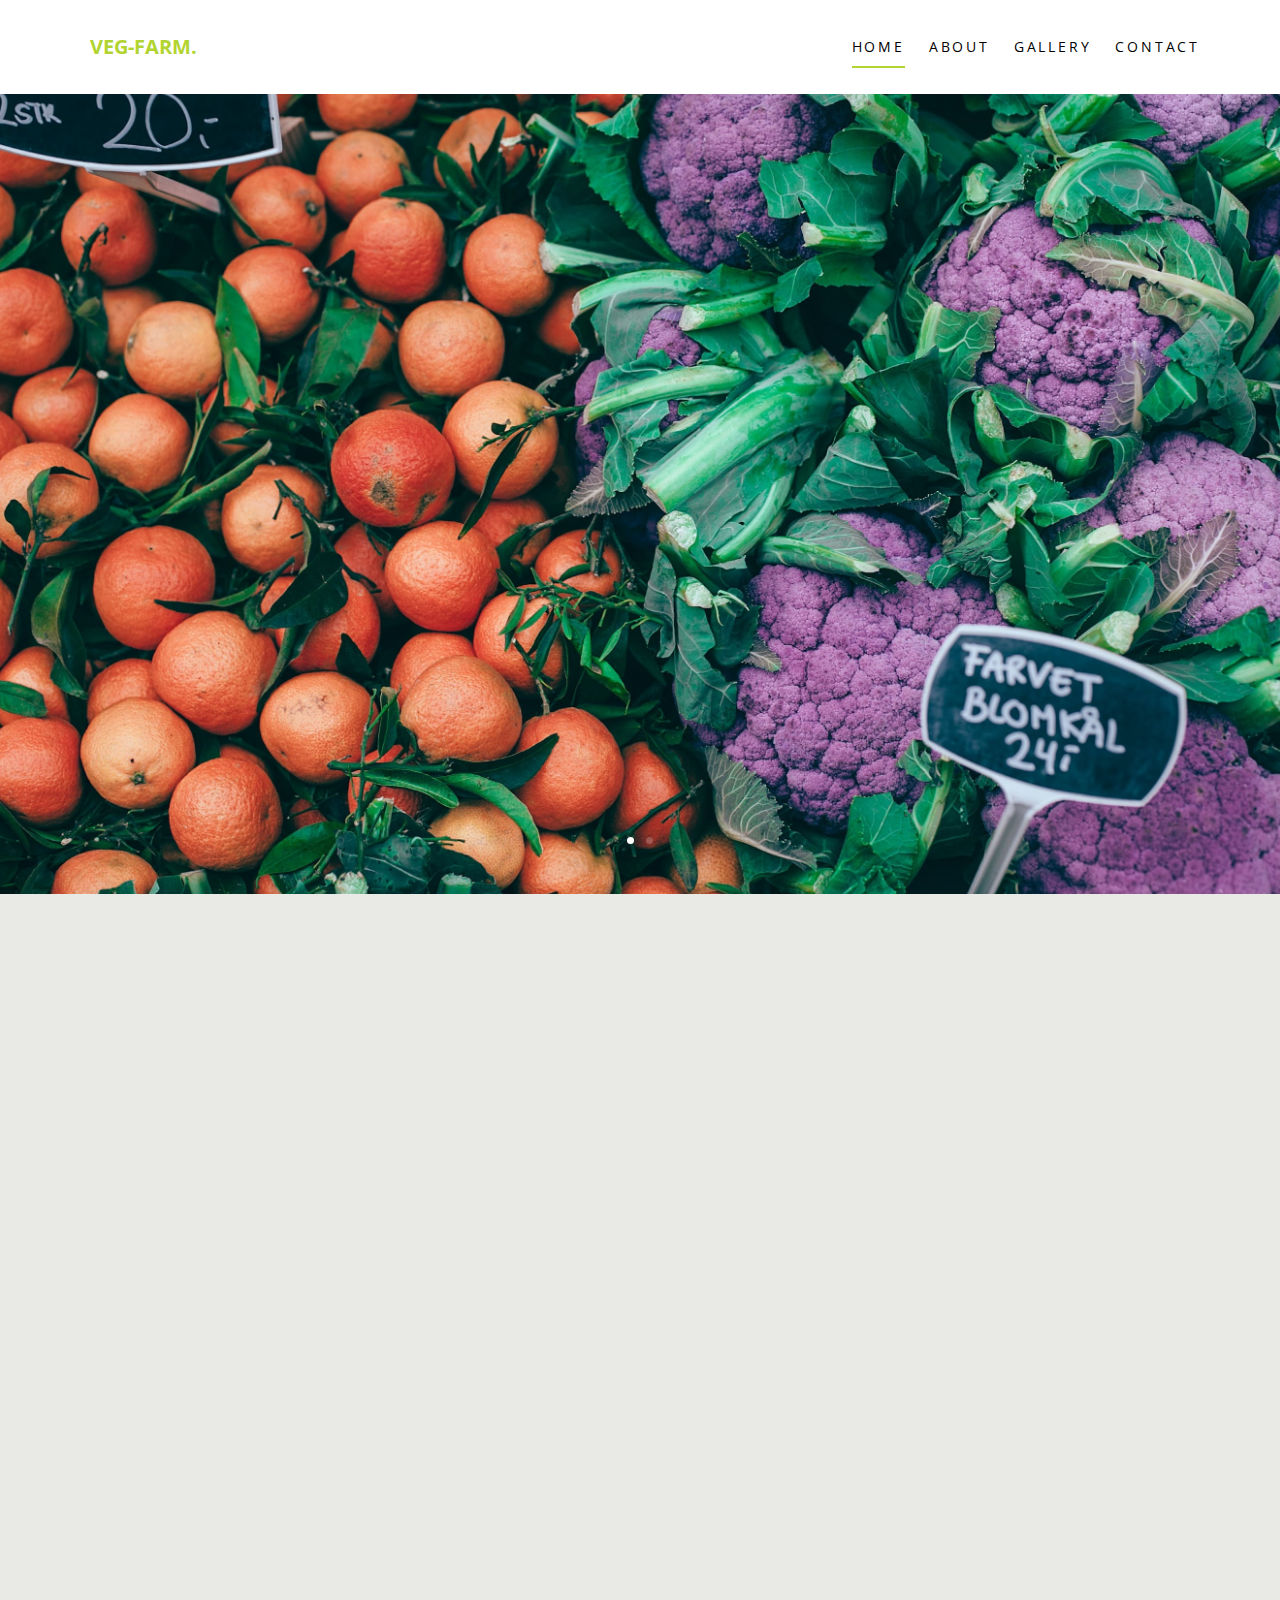
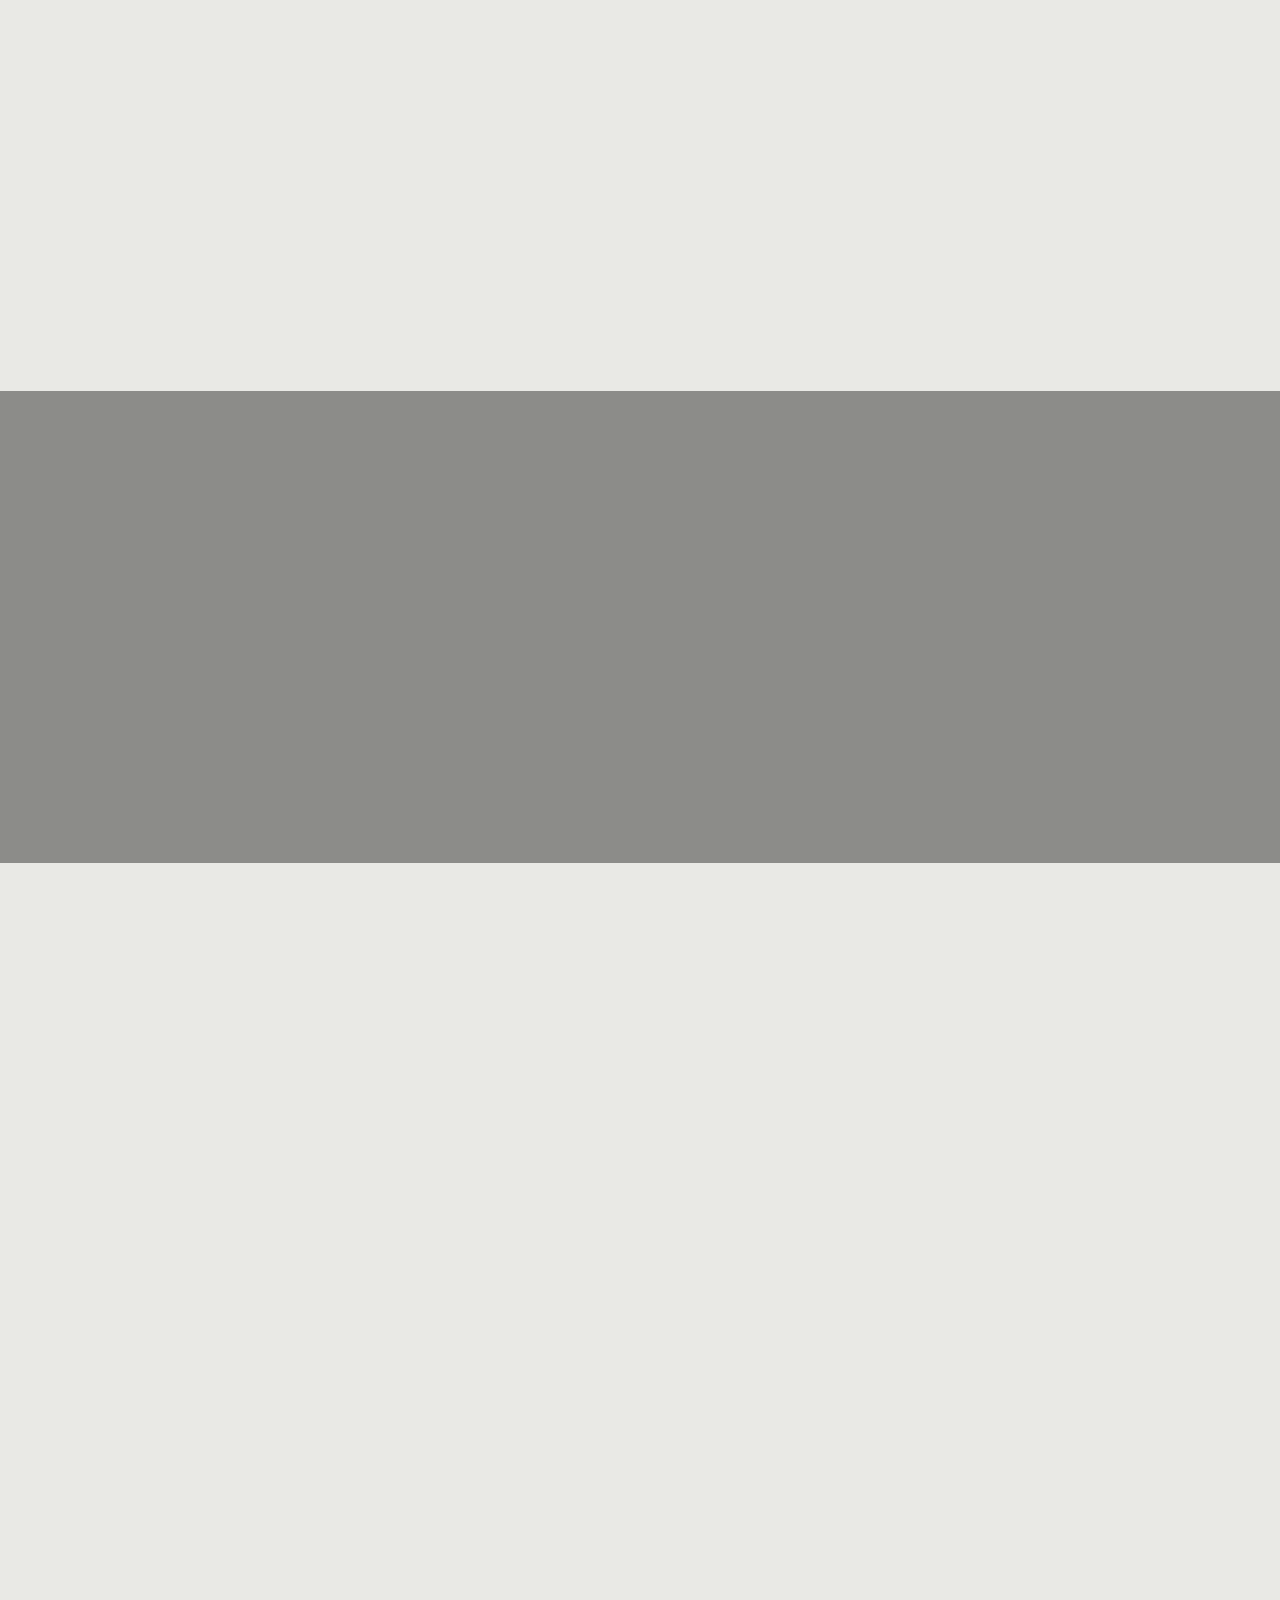
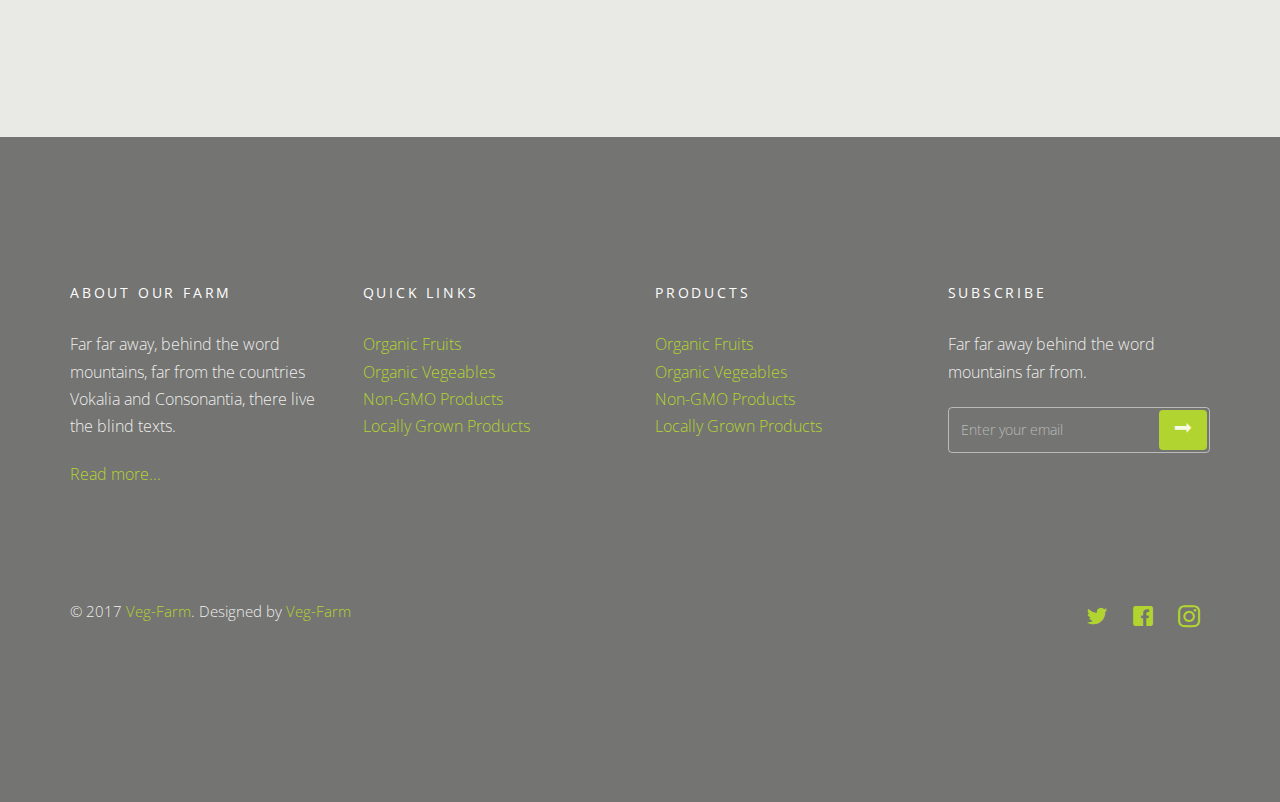
<file: index.html>
<!DOCTYPE html>


<html lang="en">
  <head>
    <meta charset="utf-8">
    <meta name="viewport" content="width=device-width, initial-scale=1">
    <title>Veg-Farm</title>
    <meta name="description" content="Veg-Farm">
    <meta name="keywords" content="Veg-Farm">
    
    <link href="https://fonts.googleapis.com/css?family=Just+Another+Hand|Open+Sans:300,400" rel="stylesheet">
    <link rel="stylesheet" href="css/styles-merged.css">
    <link rel="stylesheet" href="css/style.min.css">
    <link rel="stylesheet" href="css/custom.css">

    
  </head>
  <body>

  
  
  <div class="probootstrap-loader"></div>

  <header role="banner" class="probootstrap-header">
    <div class="container">
        <a href="index.html" class="probootstrap-logo">Veg-Farm<span>.</span></a>
        
        <a href="#" class="probootstrap-burger-menu visible-xs" ><i>Menu</i></a>
        <div class="mobile-menu-overlay"></div>

        <nav role="navigation" class="probootstrap-nav hidden-xs">
          <ul class="probootstrap-main-nav">
            <li class="active"><a href="index.html">Home</a></li>
            <li><a href="about.html">About</a></li>
            <li><a href="gallery.html">Gallery</a></li>
            <li><a href="contact.html">Contact</a></li>
          </ul>
          <div class="extra-text visible-xs"> 
            <a href="#" class="probootstrap-burger-menu"><i>Menu</i></a>
            <h5>Connect</h5>
            <ul class="social-buttons">
              <li><a href="#"><i class="icon-twitter"></i></a></li>
              <li><a href="#"><i class="icon-facebook2"></i></a></li>
              <li><a href="#"><i class="icon-instagram2"></i></a></li>
            </ul>
          </div>
        </nav>
    </div>
  </header>
  
  <section class="probootstrap-slider flexslider">
    <div class="probootstrap-text-intro">
      <div class="container">
        <div class="row">
          <div class="col-md-10 col-md-offset-1">
            <div class="probootstrap-slider-text text-center">
              <h1 class="probootstrap-heading probootstrap-animate mb60" data-animate-effect="fadeIn">100% Organic</h1>
              
              <p class="probootstrap-animate " data-animate-effect="fadeIn"><a href="#" class="btn btn-ghost btn-ghost-white">Get This</a></p>
            </div>
          </div>
        </div>
      </div>
    </div>
    <ul class="slides">
      <li style="background-image: url(img/slider_1.jpg);"></li>
      <li style="background-image: url(img/slider_2.jpg);"></li>
    </ul>
  </section>
  <!-- END: slider  -->
  <section class="probootstrap-section">
    <div class="container">
      <div class="row">
        <div class="col-lg-4 col-md-4 col-sm-6 col-xs-12 probootstrap-animate" data-animate-effect="fadeIn">
          <div class="product-item">
            <figure><img src="img/img_1.jpg" alt="Free Template by ProBootstrap.com" class="img-responsive"></figure>
            <div class="text">
              <h2 class="heading">Organic Dragon Fruit</h2>
              <p>Far far away, behind the word mountains, far from the countries Vokalia and Consonantia, there live the blind texts.</p>
              <p><a href="#" class="btn btn-primary btn-sm">View Details</a></p>
            </div>
          </div>
        </div>
        <div class="col-lg-4 col-md-4 col-sm-6 col-xs-12 probootstrap-animate" data-animate-effect="fadeIn">
          <div class="product-item">
            <figure><img src="img/img_2.jpg" alt="Free Template by ProBootstrap.com" class="img-responsive"></figure>
            <div class="text">
              <h2 class="heading">Organic Sprout Veggie</h2>
              <p>Far far away, behind the word mountains, far from the countries Vokalia and Consonantia, there live the blind texts.</p>
              <p><a href="#" class="btn btn-primary btn-sm">View Details</a></p>
            </div>
          </div>
        </div>
        <div class="clearfix visible-sm-block"></div>
        <div class="col-lg-4 col-md-4 col-sm-6 col-xs-12 probootstrap-animate" data-animate-effect="fadeIn">
          <div class="product-item">
            <figure><img src="img/img_3.jpg" alt="Free Template by ProBootstrap.com" class="img-responsive"></figure>
            <div class="text">
              <h2 class="heading">Organic Watercress</h2>
              <p>Far far away, behind the word mountains, far from the countries Vokalia and Consonantia, there live the blind texts.</p>
              <p><a href="#" class="btn btn-primary btn-sm">View Details</a></p>
            </div>
          </div>
        </div>
        <div class="clearfix visible-lg-block visible-md-block"></div>
        <div class="col-lg-4 col-md-4 col-sm-6 col-xs-12 probootstrap-animate" data-animate-effect="fadeIn">
          <div class="product-item">
            <figure><img src="img/img_4.jpg" alt="Free Template by ProBootstrap.com" class="img-responsive"></figure>
            <div class="text">
              <h2 class="heading">Organic Carrots</h2>
              <p>Far far away, behind the word mountains, far from the countries Vokalia and Consonantia, there live the blind texts.</p>
              <p><a href="#" class="btn btn-primary btn-sm">View Details</a></p>
            </div>
          </div>
        </div>
        <div class="clearfix visible-sm-block"></div>
        <div class="col-lg-4 col-md-4 col-sm-6 col-xs-12 probootstrap-animate" data-animate-effect="fadeIn">
          <div class="product-item">
            <figure><img src="img/img_5.jpg" alt="Free Template by ProBootstrap.com" class="img-responsive"></figure>
            <div class="text">
              <h2 class="heading">Organic Bell Pepper</h2>
              <p>Far far away, behind the word mountains, far from the countries Vokalia and Consonantia, there live the blind texts.</p>
              <p><a href="#" class="btn btn-primary btn-sm">View Details</a></p>
            </div>
          </div>
        </div>
        <div class="col-lg-4 col-md-4 col-sm-6 col-xs-12 probootstrap-animate" data-animate-effect="fadeIn">
          <div class="product-item">
            <figure><img src="img/img_6.jpg" alt="Free Template by ProBootstrap.com" class="img-responsive"></figure>
            <div class="text">
              <h2 class="heading">Organic Cucumber</h2>
              <p>Far far away, behind the word mountains, far from the countries Vokalia and Consonantia, there live the blind texts.</p>
              <p><a href="#" class="btn btn-primary btn-sm">View Details</a></p>
            </div>
          </div>
        </div>
        <div class="clearfix visible-lg-block visible-md-block"></div>
      </div>
    </div>
  </section>  

  <section class="probootstrap-section probootstrap-bg" style="background-image: url(img/slider_2.jpg);">
    <div class="container text-center">
      <h2 class="heading probootstrap-animate" data-animate-effect="fadeIn">Fresh &amp; Non-GMO Products</h2>
      <p class="sub-heading probootstrap-animate" data-animate-effect="fadeIn">Far far away, behind the word mountains, far from the countries Vokalia and Consonantia, there live the blind texts.</p>
    </div>
  </section>

  <section class="probootstrap-section">
    <div class="container">
      <div class="row">
        <div class="col-lg-4 col-md-4 col-sm-6 col-xs-12 probootstrap-animate">
          <div class="service">
            <div class="icon"><i class="icon-leaf"></i></div>
            <h2 class="heading">Fresh Veggies &amp; Fruits</h2>
            <p>Far far away, behind the word mountains, far from the countries Vokalia and Consonantia, there live the blind texts.</p>
            <p>Separated they live in Bookmarksgrove right at the coast of the Semantics, a large language ocean.</p>
          </div>
        </div>
        <div class="col-lg-4 col-md-4 col-sm-6 col-xs-12 probootstrap-animate">
          <div class="service">
            <div class="icon"><i class="icon-hand"></i></div>
            <h2 class="heading">Locally Grown Vegetables</h2>
            <p>Far far away, behind the word mountains, far from the countries Vokalia and Consonantia, there live the blind texts.</p>
            <p>Separated they live in Bookmarksgrove right at the coast of the Semantics, a large language ocean.</p>
          </div>
        </div>
        <div class="clearfix visible-sm-block"></div>
        <div class="col-lg-4 col-md-4 col-sm-6 col-xs-12 probootstrap-animate">
          <div class="service">
            <div class="icon"><i class="icon-tree"></i></div>
            <h2 class="heading">Natural As It's In Nature</h2>
            <p>Far far away, behind the word mountains, far from the countries Vokalia and Consonantia, there live the blind texts.</p>
            <p>Separated they live in Bookmarksgrove right at the coast of the Semantics, a large language ocean.</p>
          </div>
        </div>
        <div class="clearfix visible-lg-block visible-md-block"></div>
        <div class="col-lg-4 col-md-4 col-sm-6 col-xs-12 probootstrap-animate">
          <div class="service">
            <div class="icon"><i class="icon-location"></i></div>
            <h2 class="heading">From Country Side</h2>
            <p>Far far away, behind the word mountains, far from the countries Vokalia and Consonantia, there live the blind texts.</p>
            <p>Separated they live in Bookmarksgrove right at the coast of the Semantics, a large language ocean.</p>
          </div>
        </div>
        <div class="clearfix visible-sm-block"></div>
        <div class="col-lg-4 col-md-4 col-sm-6 col-xs-12 probootstrap-animate">
          <div class="service">
            <div class="icon"><i class="icon-water"></i></div>
            <h2 class="heading">Alkaline Water</h2>
            <p>Far far away, behind the word mountains, far from the countries Vokalia and Consonantia, there live the blind texts.</p>
            <p>Separated they live in Bookmarksgrove right at the coast of the Semantics, a large language ocean.</p>
          </div>
        </div>
        <div class="col-lg-4 col-md-4 col-sm-6 col-xs-12 probootstrap-animate">
          <div class="service">
            <div class="icon"><i class="icon-air"></i></div>
            <h2 class="heading">Fresh Air</h2>
            <p>Far far away, behind the word mountains, far from the countries Vokalia and Consonantia, there live the blind texts.</p>
            <p>Separated they live in Bookmarksgrove right at the coast of the Semantics, a large language ocean.</p>
          </div>
        </div>
        <div class="clearfix visible-lg-block visible-md-block"></div>
      </div>
    </div>
  </section>

  <footer class="probootstrap-footer probootstrap-bg" style="background-image: url(img/slider_3.jpg)">
    <div class="container">
      <div class="row mb60">
        <div class="col-md-3">
          <div class="probootstrap-footer-widget">
            <h4 class="heading">About Our Farm</h4>
            <p>Far far away, behind the word mountains, far from the countries Vokalia and Consonantia, there live the blind texts. </p>
            <p><a href="#">Read more...</a></p>
          </div> 
        </div>
        <div class="col-md-3">
          <div class="probootstrap-footer-widget">
            <h4 class="heading">Quick Links</h4>
            <ul class="stack-link">
              <li><a href="#">Organic Fruits</a></li>
              <li><a href="#">Organic Vegeables</a></li>
              <li><a href="#">Non-GMO Products</a></li>
              <li><a href="#">Locally Grown Products</a></li>
            </ul>
          </div>
        </div>
        <div class="col-md-3">
          <div class="probootstrap-footer-widget">
            <h4 class="heading">Products</h4>
            <ul class="stack-link">
              <li><a href="#">Organic Fruits</a></li>
              <li><a href="#">Organic Vegeables</a></li>
              <li><a href="#">Non-GMO Products</a></li>
              <li><a href="#">Locally Grown Products</a></li>
            </ul>
          </div>
        </div>
        <div class="col-md-3">
          <div class="probootstrap-footer-widget">
            <h4 class="heading">Subscribe</h4>
            <p>Far far away behind the word mountains far from.</p>
            <form action="#">
              <div class="form-field">
                <input type="text" class="form-control" placeholder="Enter your email">
                <button class="btn btn-subscribe"><i class="icon-arrow-long-right"></i></button>
              </div>
            </form>
          </div>
        </div>
      </div>
      <div class="row copyright">
        <div class="col-md-6">
          <div class="probootstrap-footer-widget">
            <p>&copy; 2017 <a href="#">Veg-Farm</a>. Designed by <a href="#">Veg-Farm</a></p>
          </div>
        </div>
        <div class="col-md-6">
          <div class="probootstrap-footer-widget right">
            <ul class="probootstrap-footer-social">
              <li><a href="#"><i class="icon-twitter"></i></a></li>
              <li><a href="#"><i class="icon-facebook"></i></a></li>
              <li><a href="#"><i class="icon-instagram2"></i></a></li>
            </ul>
          </div>
        </div>
      </div>
    </div>
  </footer>

  <div class="gototop js-top">
    <a href="#" class="js-gotop"><i class="icon-chevron-thin-up"></i></a>
  </div>
  

  <script src="js/scripts.min.js"></script>
  <script src="js/main.min.js"></script>
  <script src="js/custom.js"></script>

  </body>
</html>
</file>
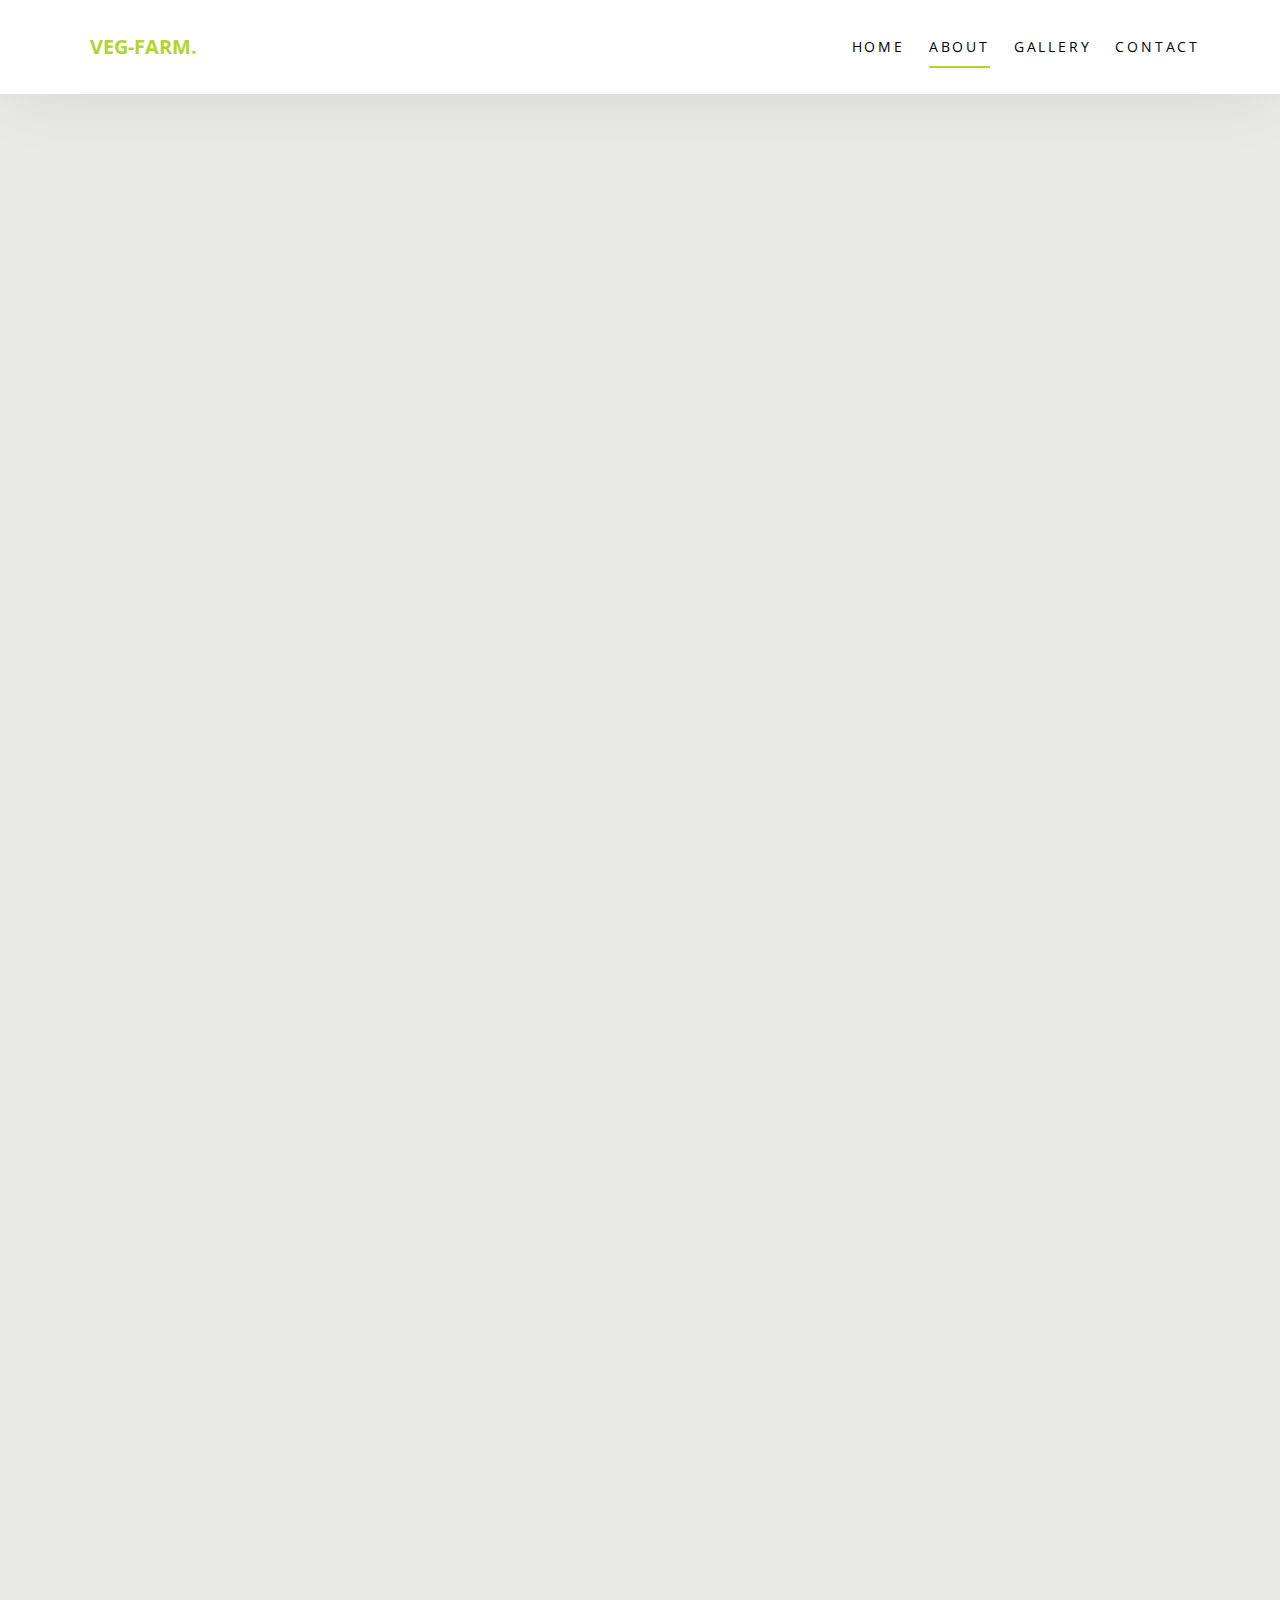
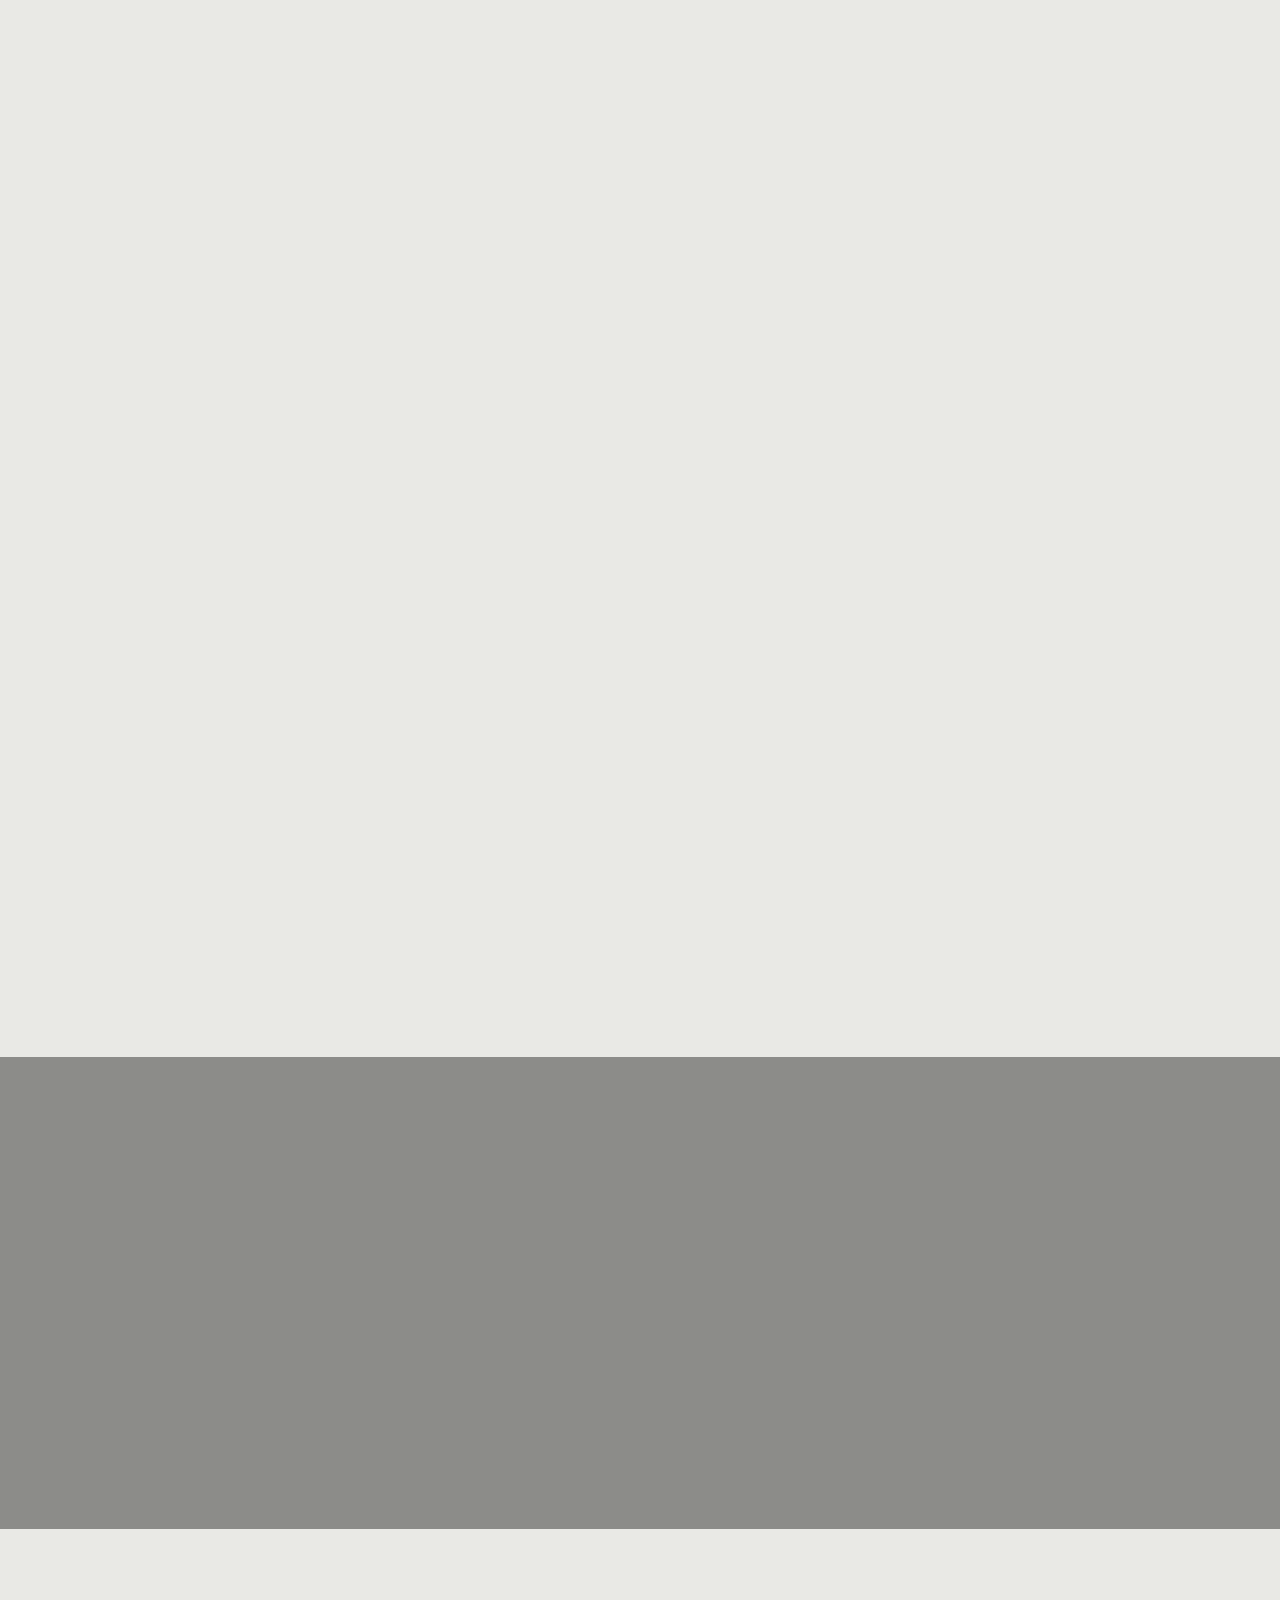
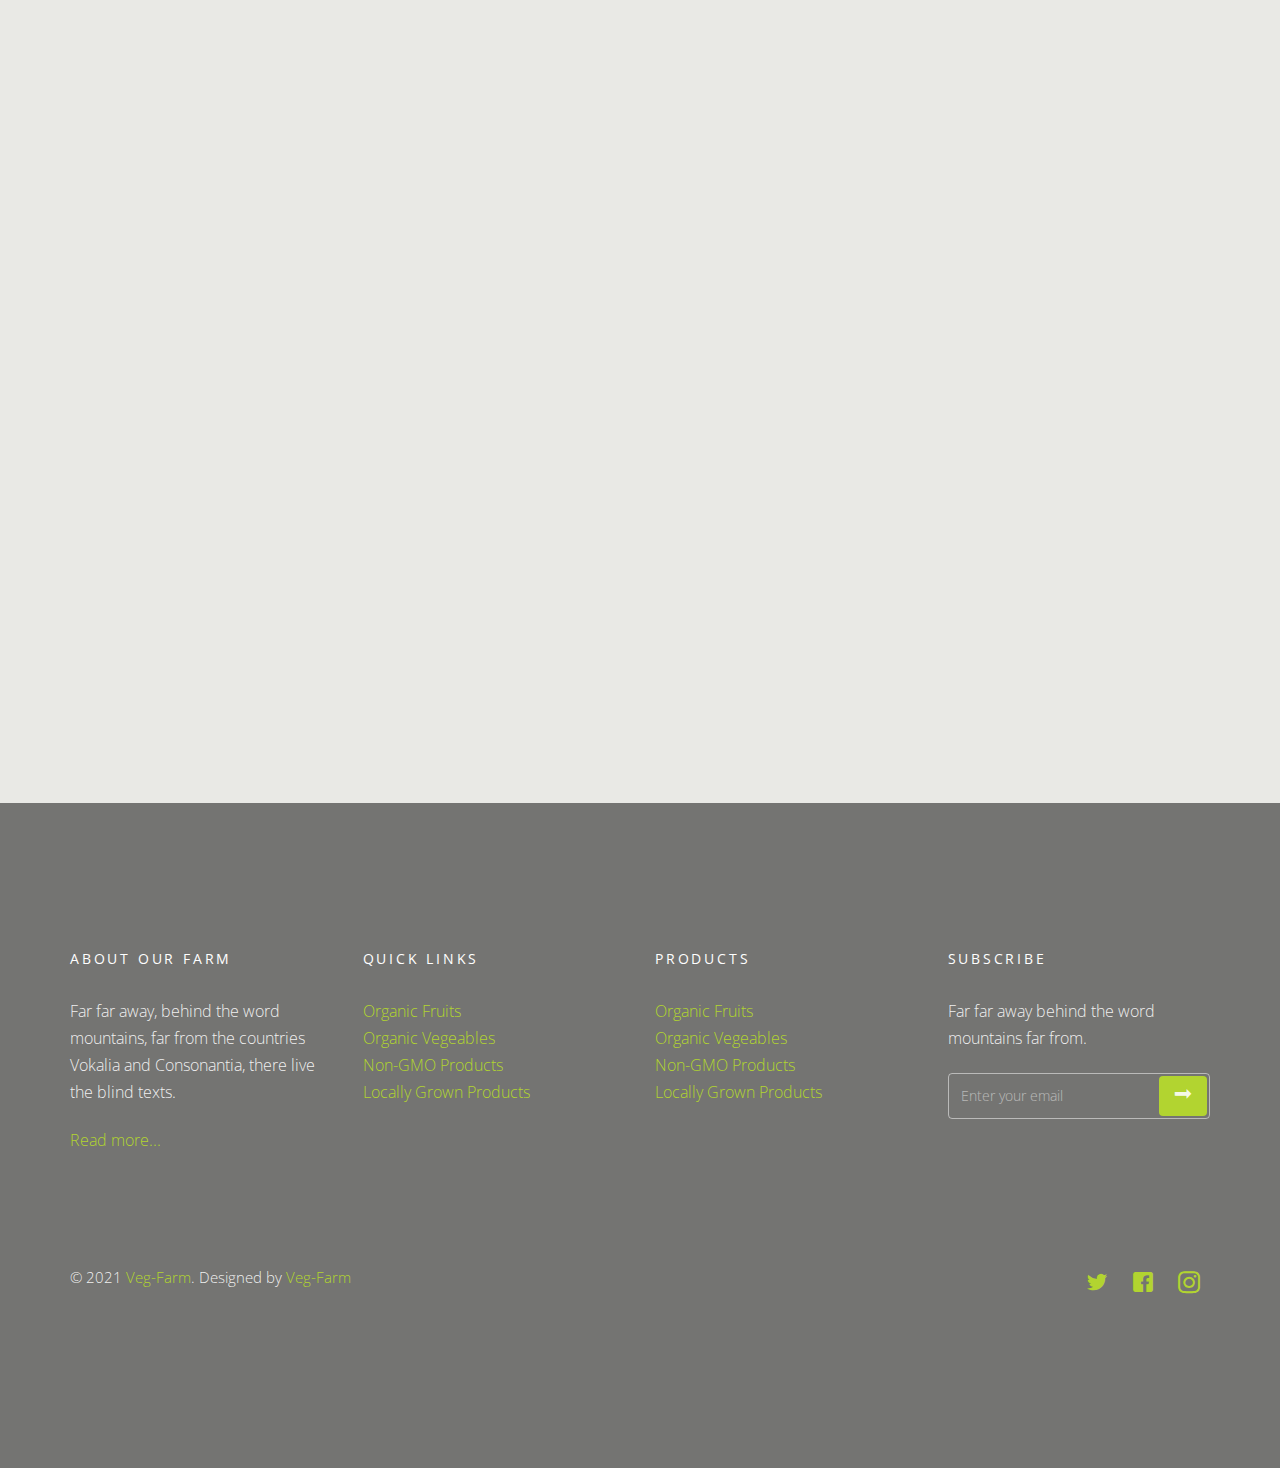
<file: about.html>
<!DOCTYPE html>


<html lang="en">
  <head>
    <meta charset="utf-8">
    <meta name="viewport" content="width=device-width, initial-scale=1">
    <title>About</title>
    <meta name="description" content="Veg-Farm">
    <meta name="keywords" content="Veg-Farm">
    
    <link href="https://fonts.googleapis.com/css?family=Just+Another+Hand|Open+Sans:300,400" rel="stylesheet">
    <link rel="stylesheet" href="css/styles-merged.css">
    <link rel="stylesheet" href="css/style.min.css">
    <link rel="stylesheet" href="css/custom.css">

    
  </head>
  <body>

  
  
  <div class="probootstrap-loader"></div>

  <header role="banner" class="probootstrap-header">
    <div class="container">
        <a href="index.html" class="probootstrap-logo">Veg-Farm<span>.</span></a>
        
        <a href="#" class="probootstrap-burger-menu visible-xs" ><i>Menu</i></a>
        <div class="mobile-menu-overlay"></div>

        <nav role="navigation" class="probootstrap-nav hidden-xs">
          <ul class="probootstrap-main-nav">
            <li><a href="index.html">Home</a></li>
            <li class="active"><a href="about.html">About</a></li>
            <li><a href="gallery.html">Gallery</a></li>
            <li><a href="contact.html">Contact</a></li>
          </ul>
          <div class="extra-text visible-xs"> 
            <a href="#" class="probootstrap-burger-menu"><i>Menu</i></a>
            <h5>Connect</h5>
            <ul class="social-buttons">
              <li><a href="#"><i class="icon-twitter"></i></a></li>
              <li><a href="#"><i class="icon-facebook2"></i></a></li>
              <li><a href="#"><i class="icon-instagram2"></i></a></li>
            </ul>
          </div>
        </nav>
    </div>
  </header>
  <!-- END: header -->
  <!-- <section class="probootstrap-slider flexslider">
    <div style="position: absolute; top: 0; left: 0; width: 100%; z-index: 49;">
      <div class="container">
        <div class="row">
          <div class="col-md-10 col-md-offset-1">
            <div class="probootstrap-slider-text text-center">
              <h1 class="probootstrap-heading probootstrap-animate mb20" data-animate-effect="fadeIn">About Us</h1>
              <div class="probootstrap-animate probootstrap-sub-wrap mb30" data-animate-effect="fadeIn">A new website template by <a href="https://probootstrap.com/">ProBootstrap.com</a> under license <a href="https://probootstrap.com/license/">Creative Commons 3.0</a></div>
              <p class="probootstrap-animate" data-animate-effect="fadeIn"><a href="#" class="btn btn-ghost btn-ghost-white">Get This</a></p>
            </div>
          </div>
        </div>
      </div>
    </div>
    <ul class="slides">
      <li style="background-image: url(img/slider_1.jpg);"></li>
      <li style="background-image: url(img/slider_2.jpg);"></li>
    </ul>
  </section> -->
  <!-- END: slider  -->
  <section class="probootstrap-section">
    <div class="container">
      <div class="probootstrap-section-heading text-center mb50 probootstrap-animate">
        <h4 class="sub-heading">About</h4>
        <h2 class="heading">Our Company History</h2>
      </div>
      <div class="row">
        <div class="col-md-12 probootstrap-animate">
          <figure>
            <img src="img/slider2.jpg" alt="img1" class="img-responsive img-rounded">
          </figure>
        </div>
        <div class="col-md-6 probootstrap-animate">
          <p>Far far away, behind the word mountains, far from the countries Vokalia and Consonantia, there live the blind texts. Separated they live in Bookmarksgrove right at the coast of the Semantics, a large language ocean.
          A small river named Duden flows by their place and supplies it with the necessary regelialia. It is a paradisematic country, in which roasted parts of sentences fly into your mouth.</p>
          <p>Even the all-powerful Pointing has no control about the blind texts it is an almost unorthographic life One day however a small line of blind text by the name of Lorem Ipsum decided to leave for the far World of Grammar.</p>
        </div>
        <div class="col-md-6 probootstrap-animate">
          <p>Far far away, behind the word mountains, far from the countries Vokalia and Consonantia, there live the blind texts. Separated they live in Bookmarksgrove right at the coast of the Semantics, a large language ocean.</p>
          <p>A small river named Duden flows by their place and supplies it with the necessary regelialia. It is a paradisematic country, in which roasted parts of sentences fly into your mouth.</p>
        </div>
      </div>
    </div>
  </section>  

  <section class="probootstrap-section">
    <div class="container">
      <div class="probootstrap-section-heading text-center mb50 probootstrap-animate">
        <h4 class="sub-heading">Team</h4>
        <h2 class="heading">The leadership</h2>
      </div>
      <div class="row">
        <div class="col-lg-3 col-md-3 col-sm-6 col-xs-12 probootstrap-animate">
          <div class="media-item">
            <figure><img src="img/person_1.jpg" alt="Free Template by ProBootstrap.com" class="img-responsive"></figure>
            <div class="text">
              <h2 class="heading">Greg Wolf</h2>
              <p>Far far away, behind the word mountains, far from the countries Vokalia and Consonantia, there live the blind texts.</p>
              <p><a href="#" class="btn btn-primary btn-sm">View Details</a></p>
            </div>
          </div>
        </div>
        <div class="col-lg-3 col-md-3 col-sm-6 col-xs-12 probootstrap-animate">
          <div class="media-item">
            <figure><img src="img/person_2.jpg" alt="Free Template by ProBootstrap.com" class="img-responsive"></figure>
            <div class="text">
              <h2 class="heading">Matt Anderson</h2>
              <p>Far far away, behind the word mountains, far from the countries Vokalia and Consonantia, there live the blind texts.</p>
              <p><a href="#" class="btn btn-primary btn-sm">View Details</a></p>
            </div>
          </div>
        </div>
        <div class="clearfix visible-sm-block"></div>
        <div class="col-lg-3 col-md-3 col-sm-6 col-xs-12 probootstrap-animate">
          <div class="media-item">
            <figure><img src="img/person_3.jpg" alt="Free Template by ProBootstrap.com" class="img-responsive"></figure>
            <div class="text">
              <h2 class="heading">Nick Patterson</h2>
              <p>Far far away, behind the word mountains, far from the countries Vokalia and Consonantia, there live the blind texts.</p>
              <p><a href="#" class="btn btn-primary btn-sm">View Details</a></p>
            </div>
          </div>
        </div>
        <div class="col-lg-3 col-md-3 col-sm-6 col-xs-12 probootstrap-animate">
          <div class="media-item">
            <figure><img src="img/person_4.jpg" alt="Free Template by ProBootstrap.com" class="img-responsive"></figure>
            <div class="text">
              <h2 class="heading">Dave Fleming</h2>
              <p>Far far away, behind the word mountains, far from the countries Vokalia and Consonantia, there live the blind texts.</p>
              <p><a href="#" class="btn btn-primary btn-sm">View Details</a></p>
            </div>
          </div>
        </div>

        <div class="clearfix visible-lg-block visible-md-block visible-sm-block"></div>

        <div class="col-lg-3 col-md-3 col-sm-6 col-xs-12 probootstrap-animate">
          <div class="media-item">
            <figure><img src="img/person_3.jpg" alt="Free Template by ProBootstrap.com" class="img-responsive"></figure>
            <div class="text">
              <h2 class="heading">Nick Patterson</h2>
              <p>Far far away, behind the word mountains, far from the countries Vokalia and Consonantia, there live the blind texts.</p>
              <p><a href="#" class="btn btn-primary btn-sm">View Details</a></p>
            </div>
          </div>
        </div>
        <div class="col-lg-3 col-md-3 col-sm-6 col-xs-12 probootstrap-animate">
          <div class="media-item">
            <figure><img src="img/person_4.jpg" alt="Free Template by ProBootstrap.com" class="img-responsive"></figure>
            <div class="text">
              <h2 class="heading">Dave Fleming</h2>
              <p>Far far away, behind the word mountains, far from the countries Vokalia and Consonantia, there live the blind texts.</p>
              <p><a href="#" class="btn btn-primary btn-sm">View Details</a></p>
            </div>
          </div>
        </div>
        <div class="clearfix visible-sm-block"></div>
        <div class="col-lg-3 col-md-3 col-sm-6 col-xs-12 probootstrap-animate">
          <div class="media-item">
            <figure><img src="img/person_1.jpg" alt="Free Template by ProBootstrap.com" class="img-responsive"></figure>
            <div class="text">
              <h2 class="heading">Greg Wolf</h2>
              <p>Far far away, behind the word mountains, far from the countries Vokalia and Consonantia, there live the blind texts.</p>
              <p><a href="#" class="btn btn-primary btn-sm">View Details</a></p>
            </div>
          </div>
        </div>
        <div class="col-lg-3 col-md-3 col-sm-6 col-xs-12 probootstrap-animate">
          <div class="media-item">
            <figure><img src="img/person_2.jpg" alt="Free Template by ProBootstrap.com" class="img-responsive"></figure>
            <div class="text">
              <h2 class="heading">Matt Anderson</h2>
              <p>Far far away, behind the word mountains, far from the countries Vokalia and Consonantia, there live the blind texts.</p>
              <p><a href="#" class="btn btn-primary btn-sm">View Details</a></p>
            </div>
          </div>
        </div>

        <div class="clearfix visible-lg-block visible-md-block visible-sm-block"></div>


      </div>
    </div>
  </section>

  <section class="probootstrap-section probootstrap-bg" style="background-image: url(img/slider_2.jpg);">
    <div class="container text-center">
      <h2 class="heading probootstrap-animate" data-animate-effect="fadeIn">Fresh &amp; Non-GMO Products</h2>
      <p class="sub-heading probootstrap-animate" data-animate-effect="fadeIn">Far far away, behind the word mountains, far from the countries Vokalia and Consonantia, there live the blind texts.</p>
    </div>
  </section>

  <section class="probootstrap-section">
    <div class="container">
      <div class="row">
        <div class="col-lg-4 col-md-4 col-sm-6 col-xs-12 probootstrap-animate">
          <div class="service">
            <div class="icon"><i class="icon-leaf"></i></div>
            <h2 class="heading">Fresh Vegies &amp; Fruits</h2>
            <p>Far far away, behind the word mountains, far from the countries Vokalia and Consonantia, there live the blind texts.</p>
            <p>Separated they live in Bookmarksgrove right at the coast of the Semantics, a large language ocean.</p>
          </div>
        </div>
        <div class="col-lg-4 col-md-4 col-sm-6 col-xs-12 probootstrap-animate">
          <div class="service">
            <div class="icon"><i class="icon-hand"></i></div>
            <h2 class="heading">Locally Grown Vegetables</h2>
            <p>Far far away, behind the word mountains, far from the countries Vokalia and Consonantia, there live the blind texts.</p>
            <p>Separated they live in Bookmarksgrove right at the coast of the Semantics, a large language ocean.</p>
          </div>
        </div>
        <div class="clearfix visible-sm-block"></div>
        <div class="col-lg-4 col-md-4 col-sm-6 col-xs-12 probootstrap-animate">
          <div class="service">
            <div class="icon"><i class="icon-tree"></i></div>
            <h2 class="heading">Natural As It's In Nature</h2>
            <p>Far far away, behind the word mountains, far from the countries Vokalia and Consonantia, there live the blind texts.</p>
            <p>Separated they live in Bookmarksgrove right at the coast of the Semantics, a large language ocean.</p>
          </div>
        </div>
        <div class="clearfix visible-lg-block visible-md-block"></div>
        <div class="col-lg-4 col-md-4 col-sm-6 col-xs-12 probootstrap-animate">
          <div class="service">
            <div class="icon"><i class="icon-location"></i></div>
            <h2 class="heading">From Country Side</h2>
            <p>Far far away, behind the word mountains, far from the countries Vokalia and Consonantia, there live the blind texts.</p>
            <p>Separated they live in Bookmarksgrove right at the coast of the Semantics, a large language ocean.</p>
          </div>
        </div>
        <div class="clearfix visible-sm-block"></div>
        <div class="col-lg-4 col-md-4 col-sm-6 col-xs-12 probootstrap-animate">
          <div class="service">
            <div class="icon"><i class="icon-water"></i></div>
            <h2 class="heading">Alkaline Water</h2>
            <p>Far far away, behind the word mountains, far from the countries Vokalia and Consonantia, there live the blind texts.</p>
            <p>Separated they live in Bookmarksgrove right at the coast of the Semantics, a large language ocean.</p>
          </div>
        </div>
        <div class="col-lg-4 col-md-4 col-sm-6 col-xs-12 probootstrap-animate">
          <div class="service">
            <div class="icon"><i class="icon-air"></i></div>
            <h2 class="heading">Fresh Air</h2>
            <p>Far far away, behind the word mountains, far from the countries Vokalia and Consonantia, there live the blind texts.</p>
            <p>Separated they live in Bookmarksgrove right at the coast of the Semantics, a large language ocean.</p>
          </div>
        </div>
        <div class="clearfix visible-lg-block visible-md-block"></div>
      </div>
    </div>
  </section>

  <footer class="probootstrap-footer probootstrap-bg" style="background-image: url(img/slider_3.jpg)">
    <div class="container">
      <div class="row mb60">
        <div class="col-md-3">
          <div class="probootstrap-footer-widget">
            <h4 class="heading">About Our Farm</h4>
            <p>Far far away, behind the word mountains, far from the countries Vokalia and Consonantia, there live the blind texts. </p>
            <p><a href="#">Read more...</a></p>
          </div> 
        </div>
        <div class="col-md-3">
          <div class="probootstrap-footer-widget">
            <h4 class="heading">Quick Links</h4>
            <ul class="stack-link">
              <li><a href="#">Organic Fruits</a></li>
              <li><a href="#">Organic Vegeables</a></li>
              <li><a href="#">Non-GMO Products</a></li>
              <li><a href="#">Locally Grown Products</a></li>
            </ul>
          </div>
        </div>
        <div class="col-md-3">
          <div class="probootstrap-footer-widget">
            <h4 class="heading">Products</h4>
            <ul class="stack-link">
              <li><a href="#">Organic Fruits</a></li>
              <li><a href="#">Organic Vegeables</a></li>
              <li><a href="#">Non-GMO Products</a></li>
              <li><a href="#">Locally Grown Products</a></li>
            </ul>
          </div>
        </div>
        <div class="col-md-3">
          <div class="probootstrap-footer-widget">
            <h4 class="heading">Subscribe</h4>
            <p>Far far away behind the word mountains far from.</p>
            <form action="#">
              <div class="form-field">
                <input type="text" class="form-control" placeholder="Enter your email">
                <button class="btn btn-subscribe"><i class="icon-arrow-long-right"></i></button>
              </div>
            </form>
          </div>
        </div>
      </div>
      <div class="row copyright">
        <div class="col-md-6">
          <div class="probootstrap-footer-widget">
            <p>&copy; 2021 <a href="#">Veg-Farm</a>. Designed by <a href="#">Veg-Farm</a></p>
          </div>
        </div>
        <div class="col-md-6">
          <div class="probootstrap-footer-widget right">
            <ul class="probootstrap-footer-social">
              <li><a href="#"><i class="icon-twitter"></i></a></li>
              <li><a href="#"><i class="icon-facebook"></i></a></li>
              <li><a href="#"><i class="icon-instagram2"></i></a></li>
            </ul>
          </div>
        </div>
      </div>
    </div>
  </footer>

  <div class="gototop js-top">
    <a href="#" class="js-gotop"><i class="icon-chevron-thin-up"></i></a>
  </div>
  

  <script src="js/scripts.min.js"></script>
  <script src="js/main.min.js"></script>
  <script src="js/custom.js"></script>

  </body>
</html>
</file>
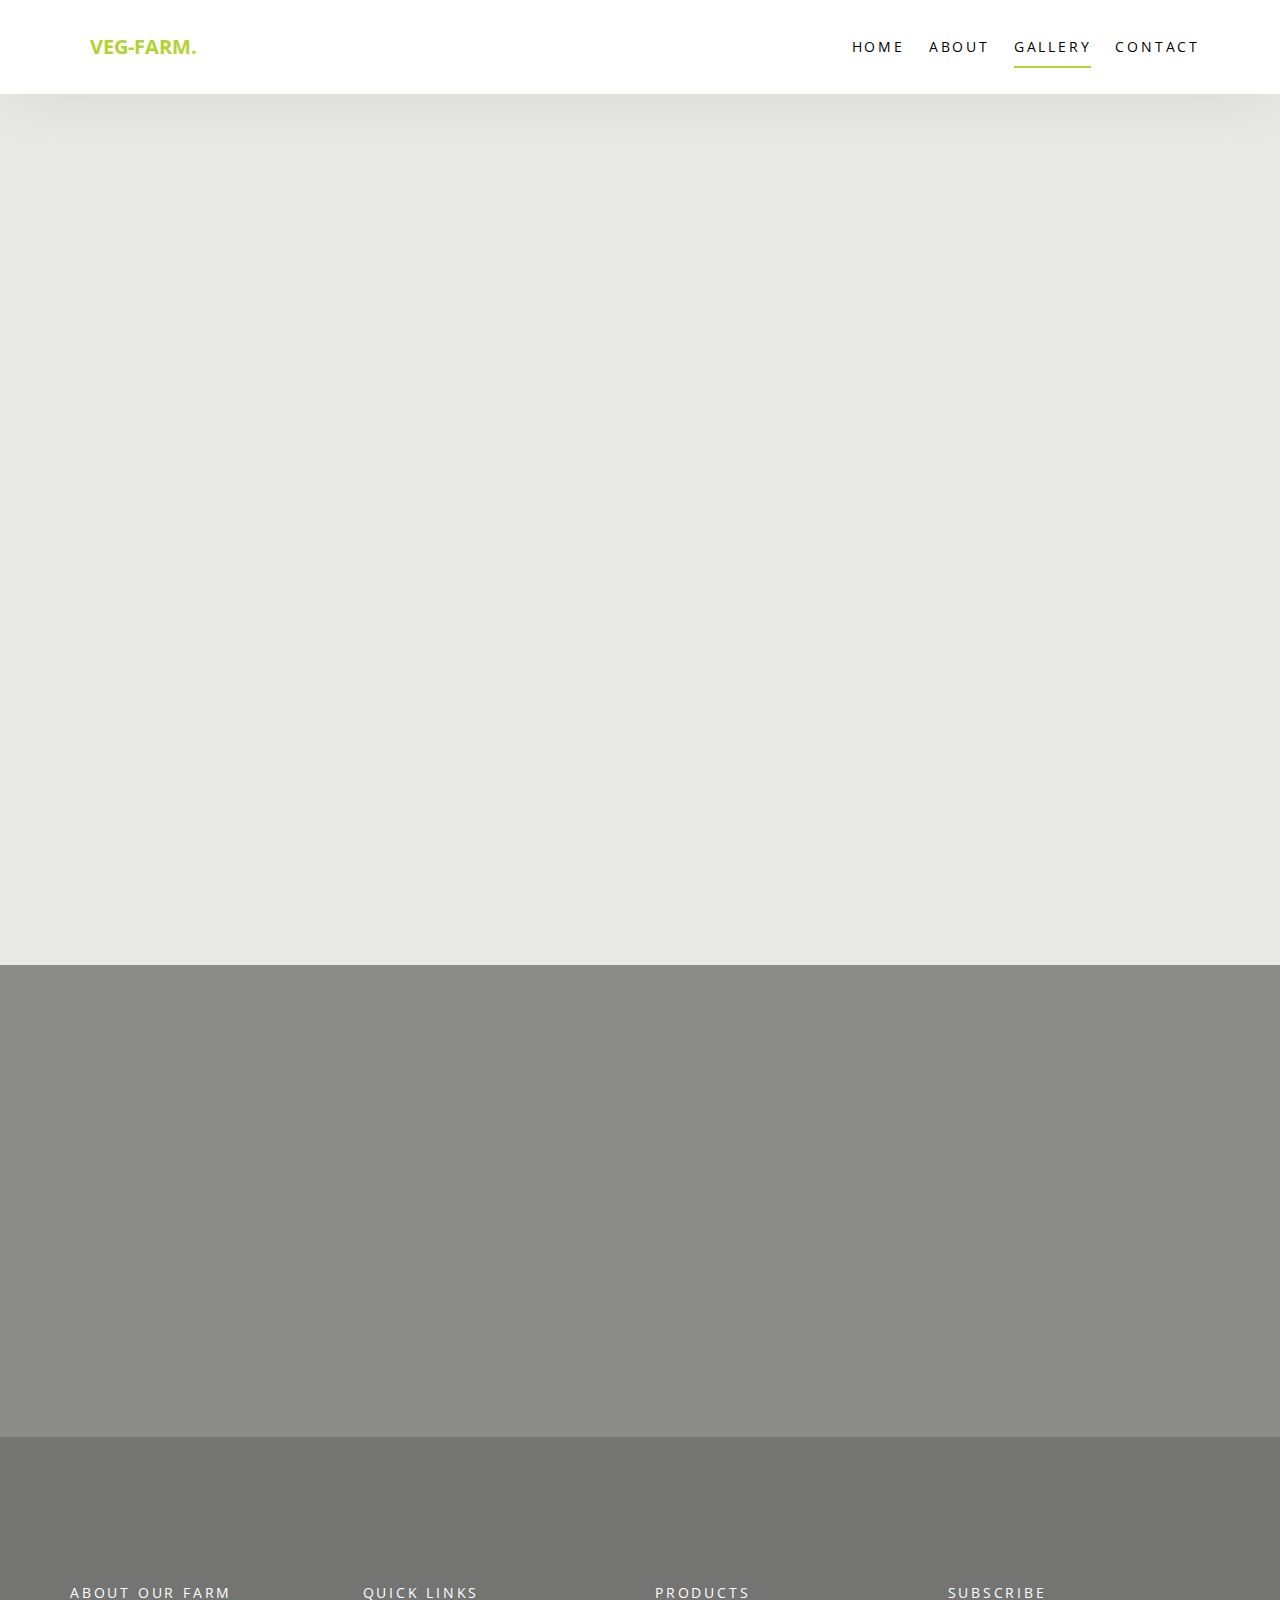
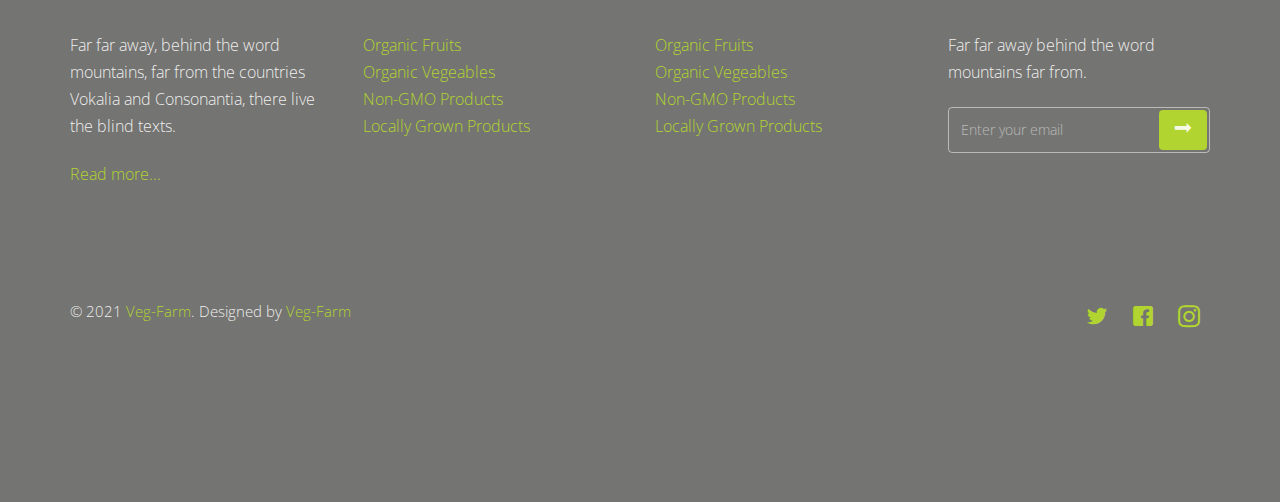
<file: gallery.html>
<!DOCTYPE html>


<html lang="en">
  <head>
    <meta charset="utf-8">
    <meta name="viewport" content="width=device-width, initial-scale=1">
    <title>Gallery</title>
    <meta name="description" content="Veg-Farm">
    <meta name="keywords" content="Veg-Farm">
    
    <link href="https://fonts.googleapis.com/css?family=Just+Another+Hand|Open+Sans:300,400" rel="stylesheet">
    <link rel="stylesheet" href="css/styles-merged.css">
    <link rel="stylesheet" href="css/style.min.css">
    <link rel="stylesheet" href="css/custom.css">

   
  </head>
  <body>

  
  
  <div class="probootstrap-loader"></div>

  <header role="banner" class="probootstrap-header">
    <div class="container">
        <a href="index.html" class="probootstrap-logo">Veg-Farm<span>.</span></a>
        
        <a href="#" class="probootstrap-burger-menu visible-xs" ><i>Menu</i></a>
        <div class="mobile-menu-overlay"></div>

        <nav role="navigation" class="probootstrap-nav hidden-xs">
          <ul class="probootstrap-main-nav">
            <li><a href="index.html">Home</a></li>
            <li><a href="about.html">About</a></li>
            <li class="active"><a href="gallery.html">Gallery</a></li>
            <li><a href="contact.html">Contact</a></li>
          </ul>
          <div class="extra-text visible-xs"> 
            <a href="#" class="probootstrap-burger-menu"><i>Menu</i></a>
            <h5>Connect</h5>
            <ul class="social-buttons">
              <li><a href="#"><i class="icon-twitter"></i></a></li>
              <li><a href="#"><i class="icon-facebook2"></i></a></li>
              <li><a href="#"><i class="icon-instagram2"></i></a></li>
            </ul>
          </div>
        </nav>
    </div>
  </header>
  <!-- END: header -->
  <!-- <section class="probootstrap-slider flexslider">
    <div style="position: absolute; top: 0; left: 0; width: 100%; z-index: 49;">
      <div class="container">
        <div class="row">
          <div class="col-md-10 col-md-offset-1">
            <div class="probootstrap-slider-text text-center">
              <h1 class="probootstrap-heading probootstrap-animate mb20" data-animate-effect="fadeIn">Gallery</h1>
              <div class="probootstrap-animate probootstrap-sub-wrap mb30" data-animate-effect="fadeIn">A new website template by <a href="https://probootstrap.com/">ProBootstrap.com</a> under license <a href="https://probootstrap.com/license/">Creative Commons 3.0</a></div>
              <p class="probootstrap-animate" data-animate-effect="fadeIn"><a href="#" class="btn btn-ghost btn-ghost-white">Get This</a></p>
            </div>
          </div>
        </div>
      </div>
    </div>
    <ul class="slides">
      <li style="background-image: url(img/slider_1.jpg);"></li>
      <li style="background-image: url(img/slider_2.jpg);"></li>
    </ul>
  </section> -->
  <!-- END: slider  -->
  <section class="probootstrap-section">
    <div class="container">
      <div class="probootstrap-section-heading text-center mb50 probootstrap-animate">
        <h4 class="sub-heading">Photos From Our Farm</h4>
        <h2 class="heading">See &amp; Explore</h2>
      </div>
      <div class="row">
        <div class="col-lg-3 col-md-4 col-sm-6 col-xs-12 probootstrap-animate" data-animate-effect="fadeIn">
          <a href="img/img1.jpg" class="image-popup"><img src="img/img1.jpg" class="img-responsive img-rounded" alt="img_1"></a>
        </div>
        <div class="col-lg-3 col-md-4 col-sm-6 col-xs-12 probootstrap-animate" data-animate-effect="fadeIn">
          <a href="img/img2.jpg" class="image-popup"><img src="img/img2.jpg" class="img-responsive img-rounded" alt="img2"></a>
        </div>
        <div class="clearfix visible-sm-block"></div>
        <div class="col-lg-3 col-md-4 col-sm-6 col-xs-12 probootstrap-animate" data-animate-effect="fadeIn">
          <a href="img/img3.jpg" class="image-popup"><img src="img/img3.jpg" class="img-responsive img-rounded" alt="img3"></a>
        </div>
        <div class="clearfix visible-md-block"></div>
        <div class="col-lg-3 col-md-4 col-sm-6 col-xs-12 probootstrap-animate" data-animate-effect="fadeIn">
          <a href="img/img4.jpg" class="image-popup"><img src="img/img4.jpg" class="img-responsive img-rounded" alt="img4"></a>
        </div>

        <div class="clearfix visible-lg-block visible-sm-block"></div>

        <div class="col-lg-3 col-md-4 col-sm-6 col-xs-12 probootstrap-animate" data-animate-effect="fadeIn">
          <a href="img/slider_4.jpg" class="image-popup"><img src="img/slider_4.jpg" class="img-responsive img-rounded" alt="Free Bootstrap Template by ProBootstrap.com"></a>
        </div>
        <div class="col-lg-3 col-md-4 col-sm-6 col-xs-12 probootstrap-animate" data-animate-effect="fadeIn">
          <a href="img/slider_3.jpg" class="image-popup"><img src="img/slider_3.jpg" class="img-responsive img-rounded" alt="Free Bootstrap Template by ProBootstrap.com"></a>
        </div>
        <div class="clearfix visible-md-block visible-sm-block"></div>
        <div class="col-lg-3 col-md-4 col-sm-6 col-xs-12 probootstrap-animate" data-animate-effect="fadeIn">
          <a href="img/slider_2.jpg" class="image-popup"><img src="img/slider_2.jpg" class="img-responsive img-rounded" alt="Free Bootstrap Template by ProBootstrap.com"></a>
        </div>
        <div class="col-lg-3 col-md-4 col-sm-6 col-xs-12 probootstrap-animate" data-animate-effect="fadeIn">
          <a href="img/slider_1.jpg" class="image-popup"><img src="img/slider_1.jpg" class="img-responsive img-rounded" alt="Free Bootstrap Template by ProBootstrap.com"></a>
        </div>
        <div class="clearfix visible-lg-block visible-sm-block"></div>

        <div class="col-lg-3 col-md-4 col-sm-6 col-xs-12 probootstrap-animate" data-animate-effect="fadeIn">
          <a href="img/slider_1.jpg" class="image-popup"><img src="img/slider_1.jpg" class="img-responsive img-rounded" alt="Free Bootstrap Template by ProBootstrap.com"></a>
        </div>
        <div class="clearfix visible-md-block"></div>
        <div class="col-lg-3 col-md-4 col-sm-6 col-xs-12 probootstrap-animate" data-animate-effect="fadeIn">
          <a href="img/slider_2.jpg" class="image-popup"><img src="img/slider_2.jpg" class="img-responsive img-rounded" alt="Free Bootstrap Template by ProBootstrap.com"></a>
        </div>
        <div class="clearfix visible-sm-block"></div>
        <div class="col-lg-3 col-md-4 col-sm-6 col-xs-12 probootstrap-animate" data-animate-effect="fadeIn">
          <a href="img/slider_3.jpg" class="image-popup"><img src="img/slider_3.jpg" class="img-responsive img-rounded" alt="Free Bootstrap Template by ProBootstrap.com"></a>
        </div>
        <div class="col-lg-3 col-md-4 col-sm-6 col-xs-12 probootstrap-animate" data-animate-effect="fadeIn">
          <a href="img/slider_4.jpg" class="image-popup"><img src="img/slider_4.jpg" class="img-responsive img-rounded" alt="Free Bootstrap Template by ProBootstrap.com"></a>
        </div>

        <div class="clearfix visible-lg-block visible-sm-block"></div>

      </div>
    </div>
  </section>  


  <section class="probootstrap-section probootstrap-bg" style="background-image: url(img/slider_2.jpg);">
    <div class="container text-center">
      <h2 class="heading probootstrap-animate" data-animate-effect="fadeIn">Fresh &amp; Non-GMO Products</h2>
      <p class="sub-heading probootstrap-animate" data-animate-effect="fadeIn">Far far away, behind the word mountains, far from the countries Vokalia and Consonantia, there live the blind texts.</p>
    </div>
  </section>

  

  <footer class="probootstrap-footer probootstrap-bg" style="background-image: url(img/slider_3.jpg)">
    <div class="container">
      <div class="row mb60">
        <div class="col-md-3">
          <div class="probootstrap-footer-widget">
            <h4 class="heading">About Our Farm</h4>
            <p>Far far away, behind the word mountains, far from the countries Vokalia and Consonantia, there live the blind texts. </p>
            <p><a href="#">Read more...</a></p>
          </div> 
        </div>
        <div class="col-md-3">
          <div class="probootstrap-footer-widget">
            <h4 class="heading">Quick Links</h4>
            <ul class="stack-link">
              <li><a href="#">Organic Fruits</a></li>
              <li><a href="#">Organic Vegeables</a></li>
              <li><a href="#">Non-GMO Products</a></li>
              <li><a href="#">Locally Grown Products</a></li>
            </ul>
          </div>
        </div>
        <div class="col-md-3">
          <div class="probootstrap-footer-widget">
            <h4 class="heading">Products</h4>
            <ul class="stack-link">
              <li><a href="#">Organic Fruits</a></li>
              <li><a href="#">Organic Vegeables</a></li>
              <li><a href="#">Non-GMO Products</a></li>
              <li><a href="#">Locally Grown Products</a></li>
            </ul>
          </div>
        </div>
        <div class="col-md-3">
          <div class="probootstrap-footer-widget">
            <h4 class="heading">Subscribe</h4>
            <p>Far far away behind the word mountains far from.</p>
            <form action="#">
              <div class="form-field">
                <input type="text" class="form-control" placeholder="Enter your email">
                <button class="btn btn-subscribe"><i class="icon-arrow-long-right"></i></button>
              </div>
            </form>
          </div>
        </div>
      </div>
      <div class="row copyright">
        <div class="col-md-6">
          <div class="probootstrap-footer-widget">
            <p>&copy; 2021 <a href="#">Veg-Farm</a>. Designed by <a href="#">Veg-Farm</a></p>
          </div>
        </div>
        <div class="col-md-6">
          <div class="probootstrap-footer-widget right">
            <ul class="probootstrap-footer-social">
              <li><a href="#"><i class="icon-twitter"></i></a></li>
              <li><a href="#"><i class="icon-facebook"></i></a></li>
              <li><a href="#"><i class="icon-instagram2"></i></a></li>
            </ul>
          </div>
        </div>
      </div>
    </div>
  </footer>

  <div class="gototop js-top">
    <a href="#" class="js-gotop"><i class="icon-chevron-thin-up"></i></a>
  </div>
  

  <script src="js/scripts.min.js"></script>
  <script src="js/main.min.js"></script>
  <script src="js/custom.js"></script>

  </body>
</html>
</file>
<file: css/custom.css>
/* Your custom css code goes here */
</file>
<file: css/style.min.css>
/*!==============================
 * Theme Name: Green
 * Theme URL: https://probootstrap.com/green-free-html5-website-template-using-bootstrap-framework
 * Author: ProBootstrap.com
 * Author URL: https://probootstrap.com
 * License: Released for free under the Creative Commons Attribution 3.0 license (probootstrap.com/license)
 */.media-item,.probootstrap-header,.product-item{-webkit-box-shadow:0 6px 68px -6px rgba(0,0,0,.09)}.probootstrap-logo,body,h1,h2,h3,h4{font-family:"Open Sans",sans-serif}@font-face{font-family:icomoon;src:url(../fonts/icomoon/icomoon.eot?1z9v6x);src:url(../fonts/icomoon/icomoon.eot?1z9v6x#iefix) format("embedded-opentype"),url(../fonts/icomoon/icomoon.ttf?1z9v6x) format("truetype"),url(../fonts/icomoon/icomoon.woff?1z9v6x) format("woff"),url(../fonts/icomoon/icomoon.svg?1z9v6x#icomoon) format("svg");font-weight:400;font-style:normal}html{overflow-x:hidden;font-size:1em}body{background:#E9E9E5;font-size:16px;font-weight:300;line-height:1.7;color:#7e8890}::selection{background:#000;color:#fff}::-moz-selection{background:#000;color:#fff}h1,h2,h3,h4{margin:1.414em 0 .5em;font-weight:400;line-height:1.2;color:#000}h1{margin-top:0;font-size:3.998em}@media screen and (max-width:768px){h1{font-size:2.998em}}h2{font-size:2.827em}@media screen and (max-width:768px){h2{font-size:2.1em}}h3{font-size:1.999em}h4{font-size:1.414em}.font_small,small{font-size:.707em}figure,ol,p,ul{margin-bottom:1.3em}a{-webkit-transition:.3s all;transition:.3s all;color:#B2D430}a:active,a:focus,a:hover{color:#000;text-decoration:none}a.hover-reverse{color:#000}a.hover-reverse:active,a.hover-reverse:focus,a.hover-reverse:hover{color:#B2D430;text-decoration:none}.probootstrap-header{padding-top:30px;padding-bottom:30px;width:100%;background:#fff;z-index:12;box-shadow:0 6px 68px -6px rgba(0,0,0,.09)}.probootstrap-logo{float:left;color:#B2D430;padding-left:20px;font-size:20px;display:block;text-transform:uppercase;font-weight:700}.probootstrap-logo:active,.probootstrap-logo:focus,.probootstrap-logo:hover{color:#B2D430}@media screen and (max-width:768px){.probootstrap-logo{padding-left:0}}.probootstrap-nav{margin-left:60px;float:right}.probootstrap-mobile-menu-active .probootstrap-nav{text-align:left;position:fixed;display:block!important;overflow-y:auto;top:0;right:0;bottom:0;z-index:1100;height:100vh;width:300px;background:#000;padding:40px;-webkit-transition:.3s all ease-out;transition:.3s all ease-out;-webkit-transform:translateX(300px);transform:translateX(300px)}.probootstrap-mobile-menu-active .probootstrap-nav .extra-text{display:block;float:left;clear:both;margin-top:30px;color:#fff}.probootstrap-mobile-menu-active .probootstrap-nav .extra-text .social-buttons{padding:0;margin:0 0 20px}.probootstrap-mobile-menu-active .probootstrap-nav .extra-text .social-buttons li{display:inline-block;zoom:1;padding:0;margin:0}.probootstrap-mobile-menu-active .probootstrap-nav .extra-text .social-buttons li a{color:#fff;padding:10px}.probootstrap-mobile-menu-active .probootstrap-nav .extra-text .social-buttons li:first-child a{padding-left:0}.probootstrap-mobile-menu-active .probootstrap-nav .extra-text h5{text-transform:uppercase;letter-spacing:.1em;color:rgba(255,255,255,.5)}.probootstrap-mobile-menu-active.show .probootstrap-nav{-webkit-transform:translateX(0);transform:translateX(0)}.probootstrap-main-nav{margin:0;padding:0}.probootstrap-mobile-menu-active .probootstrap-main-nav{float:left;margin-top:40px;width:100%}.probootstrap-main-nav li{margin:0;padding:0 10px;list-style:none;display:inline;font-size:18px}.probootstrap-mobile-menu-active .probootstrap-main-nav li{margin-bottom:10px;padding-left:0;padding-right:0;display:block}.probootstrap-main-nav li a{font-weight:400;text-transform:uppercase;padding:10px 0;color:#000;font-size:14px;letter-spacing:.2em;border-bottom:2px solid transparent}.probootstrap-main-nav li a:hover{color:#B2D430}.probootstrap-mobile-menu-active.show .probootstrap-main-nav li a{color:#fff}.probootstrap-mobile-menu-active .probootstrap-main-nav li a{margin-bottom:10px;padding:5px 0;display:block;border-bottom:none!important}.probootstrap-mobile-menu-active .probootstrap-main-nav li a:hover{color:#B2D430}.probootstrap-main-nav li.probootstrap-cta{margin-left:20px}.probootstrap-main-nav li.probootstrap-cta a{border:2px solid #fff;padding-right:20px;padding-left:20px;border-radius:4px}.probootstrap-main-nav li.probootstrap-cta a:hover{background:#fff;color:#B2D430}.probootstrap-mobile-menu-active .probootstrap-main-nav li.probootstrap-cta{margin-left:0;margin-top:20px}.probootstrap-mobile-menu-active .probootstrap-main-nav li.probootstrap-cta a{padding-top:2px;padding-bottom:2px}.probootstrap-main-nav li.active a,.probootstrap-main-nav li.active a:hover{border-bottom:2px solid #B2D430}.probootstrap-mobile-menu-active .probootstrap-main-nav li.active a{border-bottom:none!important;color:#B2D430}.probootstrap-header-social{position:absolute;top:34px;right:60px}.probootstrap-header-social li{display:inline;list-style:none;margin-left:5px}.probootstrap-header-social li a{color:#fff}.mobile-menu-overlay{z-index:1099;position:fixed;top:0;bottom:0;left:0;right:0;width:100vw;height:100vh;background:rgba(0,0,0,.3);opacity:0;visibility:hidden;-webkit-transition:.3s all ease-out;transition:.3s all ease-out}.probootstrap-mobile-menu-active.show .mobile-menu-overlay{opacity:1;visibility:visible}.probootstrap-text-intro{position:absolute;top:0;left:0;width:100%;z-index:49}.probootstrap-burger-menu{display:inline-block;width:18px;height:18px;cursor:pointer;text-decoration:none}.probootstrap-burger-menu i{position:relative;display:inline-block;width:18px;height:2px;color:#000;font:700 14px/.4 Helvetica,arial;text-transform:uppercase;text-indent:-55px;background:#000;-webkit-transition:all .2s ease-out;transition:all .2s ease-out}.probootstrap-burger-menu i::after,.probootstrap-burger-menu i::before{content:'';width:18px;height:2px;background:#000;position:absolute;left:0;-webkit-transition:all .2s ease-out;transition:all .2s ease-out}.probootstrap-burger-menu i::before{top:-7px}.probootstrap-burger-menu i::after{bottom:-7px}.probootstrap-burger-menu:hover i::before{top:-10px}.probootstrap-burger-menu:hover i::after{bottom:-10px}.probootstrap-burger-menu.active i{background:0 0}.probootstrap-burger-menu.active i::before{top:0;-webkit-transform:rotateZ(45deg);transform:rotateZ(45deg)}.probootstrap-burger-menu.active i::after{bottom:0;-webkit-transform:rotateZ(-45deg);transform:rotateZ(-45deg)}.probootstrap-mobile-menu-active.show .probootstrap-burger-menu i{color:#fff;background:#000}.probootstrap-mobile-menu-active.show .probootstrap-burger-menu i::after,.probootstrap-mobile-menu-active.show .probootstrap-burger-menu i::before{background:#fff}.probootstrap-burger-menu{position:absolute;top:30px;right:20px}.btn{border:none;border-radius:100px;font-size:18px;padding:5px 40px}.btn.btn-sm{font-size:16px;padding:5px 20px}.btn:active{-webkit-transition:.2s all;transition:.2s all;-webkit-transform:scale(.95);transform:scale(.95);-webkit-box-shadow:none;box-shadow:none}.btn.btn-lg{line-height:1.5;padding-top:20px;padding-bottom:20px}.btn.btn-primary{border:2px solid #B2D430;background:#B2D430;color:#fff}.btn.btn-primary:active,.btn.btn-primary:focus,.btn.btn-primary:hover{background:#bad845;color:#fff;border:2px solid #bad845}.btn.btn-primary:active,.btn.btn-primary:focus{outline:0;border:2px solid #bad845}.btn.btn-ghost{background:0 0;border:2px solid #B2D430;color:#B2D430}.btn.btn-ghost:hover{background:#B2D430;color:#fff;border:2px solid #B2D430}.btn.btn-ghost:active,.btn.btn-ghost:focus{outline:0;background:0 0;color:#B2D430;border:2px solid #B2D430}.btn.btn-ghost.btn-ghost-white{background:0 0;border:2px solid #fff;color:#fff}.btn.btn-ghost.btn-ghost-white:hover{background:#fff;color:#B2D430}.btn.btn-ghost.btn-ghost-white:active,.btn.btn-ghost.btn-ghost-white:focus{outline:0;background:#fff;color:#B2D430;border:2px solid #fff}.btn.btn-black,.btn.btn-black:active,.btn.btn-black:focus,.btn.btn-black:hover{background:#000;border:1px solid #000;color:#fff}.btn.btn-black:active,.btn.btn-black:focus{outline:0}.probootstrap-section{padding:4em 0;position:relative;z-index:2}.probootstrap-section.probootstrap-section-sm{padding:3em 0}.probootstrap-section.probootstrap-border-top{border-top:1px solid rgba(0,0,0,.1)}.probootstrap-section.probootstrap-border-bottom{border-bottom:1px solid rgba(0,0,0,.1)}.probootstrap-section>.container.probootstrap-border-top{padding-top:50px;border-top:1px solid rgba(0,0,0,.1)}.probootstrap-section.probootstrap-section-colored,.probootstrap-section.probootstrap-section-dark{background:#ddf0f3;background:-webkit-gradient(linear,left top,right top,from(#ddf0f3),to(#b2d430));background:linear-gradient(to right,#ddf0f3 0,#b2d430 100%);filter:progid:DXImageTransform.Microsoft.gradient( startColorstr=$firstcolor, endColorstr=$secondcolor, GradientType=1 )}.probootstrap-section.probootstrap-section-colored .section-heading h2,.probootstrap-section.probootstrap-section-dark .section-heading h2{color:#fff}.probootstrap-section.probootstrap-section-colored .section-heading p,.probootstrap-section.probootstrap-section-dark .section-heading p{color:rgba(255,255,255,.6)}.probootstrap-section.probootstrap-section-colored .heading-with-icon,.probootstrap-section.probootstrap-section-colored .heading-with-icon i,.probootstrap-section.probootstrap-section-dark .heading-with-icon,.probootstrap-section.probootstrap-section-dark .heading-with-icon i{color:#B2D430}.probootstrap-section.probootstrap-section-colored p,.probootstrap-section.probootstrap-section-dark .section-heading h2,.probootstrap-section.probootstrap-section-dark p{color:#fff}.probootstrap-section.probootstrap-section-dark{background:#161C2E;color:#fff}.probootstrap-section.probootstrap-section-dark .section-heading p,.probootstrap-section.probootstrap-section-dark p{color:rgba(255,255,255,.6)}.probootstrap-section.probootstrap-bg-white{background:#fff}@media screen and (max-width:768px){.probootstrap-section{padding:3em 0}}.probootstrap-section.probootstrap-bg{background-size:cover;background-repeat:no-repeat;background-attachment:fixed;padding:8em 0}.probootstrap-section.probootstrap-bg:before{position:absolute;content:"";background:rgba(0,0,0,.4);top:0;left:0;right:0;bottom:0;z-index:-1}.probootstrap-section.probootstrap-bg .heading{margin-top:0;margin-bottom:0;color:#fff;font-family:"Just Another Hand",cursive;text-transform:uppercase;font-size:80px;line-height:80px}.probootstrap-section.probootstrap-bg .sub-heading{font-size:20px;line-height:1.5;color:rgba(255,255,255,.7)}.probootstrap-section.probootstrap-bg .container{position:relative;z-index:2}.probootstrap-relative{position:relative}.probootstrap-owl-navigation{margin:0;padding:0}.probootstrap-owl-navigation.absolute{position:absolute;top:2px}@media screen and (max-width:768px){.probootstrap-owl-navigation.absolute{position:relative;margin-bottom:40px}}.probootstrap-owl-navigation.absolute.right{right:10px}.flexslider .slides>li.overlay:before,.probootstrap-footer.probootstrap-bg:before,.probootstrap-hover-overlay:before{content:"";right:0;bottom:0}.probootstrap-owl-navigation.absolute.left{left:0}.probootstrap-owl-navigation li{display:inline-block;list-style:none;margin:0;padding:0}.probootstrap-owl-navigation li a{font-size:30px;padding:0;color:#ccc}.probootstrap-owl-navigation li a:hover{color:#333}.probootstrap-footer-widget{float:left;width:100%;margin-bottom:30px}.probootstrap-footer-widget .heading{text-transform:uppercase;font-size:14px;letter-spacing:.2em;margin-bottom:30px}.probootstrap-footer-widget.right{text-align:right}.probootstrap-footer{padding:5em 0}@media screen and (max-width:768px){.probootstrap-footer-widget.right{text-align:left}.probootstrap-footer{padding:3em 0}}.probootstrap-footer.probootstrap-bg{background-size:cover;background-repeat:no-repeat;background-attachment:fixed;padding:8em 0;position:relative;color:rgba(255,255,255,.9)}.probootstrap-footer.probootstrap-bg a:hover,.probootstrap-footer.probootstrap-bg h2,.probootstrap-footer.probootstrap-bg h3,.probootstrap-footer.probootstrap-bg h4{color:#fff}.probootstrap-footer.probootstrap-bg:before{position:absolute;background:rgba(0,0,0,.5);top:0;left:0;z-index:1}.probootstrap-footer>.container{position:relative;z-index:2}.probootstrap-footer form .form-control{border:1px solid rgba(255,255,255,.5);background:0 0;-webkit-box-shadow:none;box-shadow:none;height:46px;color:#fff;-webkit-transition:.3s all ease-in;transition:.3s all ease-in}.probootstrap-footer form .form-control:active,.probootstrap-footer form .form-control:focus{outline:0;border:1px solid #B2D430}.probootstrap-footer form .form-control::-webkit-input-placeholder{color:rgba(255,255,255,.5)}.probootstrap-footer form .form-control::-moz-placeholder{color:rgba(255,255,255,.5)}.probootstrap-footer form .form-control:-ms-input-placeholder{color:rgba(255,255,255,.5)}.probootstrap-footer form .form-control:-moz-placeholder{color:rgba(255,255,255,.5)}.probootstrap-footer form .form-field{position:relative}.probootstrap-footer form .btn.btn-subscribe{height:40px;border-radius:4px;border:none;position:absolute;top:3px;right:3px;padding-left:15px;padding-right:15px;background:#B2D430}#map,.probootstrap-cart a{position:relative}.probootstrap-footer form .btn.btn-subscribe:active,.probootstrap-footer form .btn.btn-subscribe:focus,.probootstrap-footer form .btn.btn-subscribe:hover{color:#fff}.probootstrap-footer .copyright p{font-size:15px}.probootstrap-link-wrap{padding-left:40px}@media screen and (max-width:970px){.probootstrap-link-wrap{padding-left:0}}.stack-link{padding:0;margin:0;display:block}.stack-link li{list-style:none;padding:0;margin:0}.section-heading h2{font-size:2.074em;font-weight:700;text-transform:uppercase;font-family:"Open Sans",sans-serif}.lead{line-height:1.65}.image-popup{margin-bottom:30px;float:left;width:100%}#map{width:100%;height:500px}@media screen and (max-width:768px){#map{height:200px}}.probootstrap-cart a .number{letter-spacing:0;position:absolute;top:0;left:10px;display:inline-block;width:25px;font-size:12px;height:25px;margin-top:-5px;line-height:25px;text-align:center;border-radius:50%;background:#B2D430;color:#fff}.media-item,.product-item{box-shadow:0 6px 68px -6px rgba(0,0,0,.09);background:#fff;margin-bottom:30px;border-radius:7px;overflow:hidden}.media-item .text p:last-child,.media-item figure,.product-item .text p:last-child,.product-item figure{margin-bottom:0}.media-item .text,.product-item .text{padding:20px}.media-item .text .heading,.product-item .text .heading{font-size:20px;margin-top:0;line-height:1.4}.probootstrap-hover-overlay{position:relative;display:block;overflow:hidden;-webkit-transition:.7s all ease-out;transition:.7s all ease-out;margin-bottom:30px}.probootstrap-hover-overlay img{position:relative;z-index:1;-webkit-transition:.3s all ease-out;transition:.3s all ease-out}.probootstrap-hover-overlay:before{-webkit-transition:.3s all ease-out;transition:.3s all ease-out;top:0;left:0;position:absolute;background:rgba(0,0,0,.5);opacity:0;visibility:hidden;z-index:2}.probootstrap-hover-overlay .probootstrap-text-overlay{position:absolute;z-index:20;left:20px;top:20px;-webkit-transition:.4s all ease-out;transition:.4s all ease-out;opacity:0;visibility:hidden}.probootstrap-hover-overlay .probootstrap-text-overlay h3{color:#fff;margin-bottom:0;margin-top:0}.probootstrap-hover-overlay .probootstrap-text-overlay p{color:rgba(255,255,255,.8);font-size:12px;letter-spacing:.1em;text-transform:uppercase}.probootstrap-hover-overlay .probootstrap-text-overlay p:last-child{margin-bottom:0}.probootstrap-hover-overlay:hover:before{opacity:1;visibility:visible}.probootstrap-hover-overlay:hover .probootstrap-text-overlay{top:20px;opacity:1;visibility:visible}.probootstrap-hover-overlay:hover img{-webkit-transform:scale(1.1);transform:scale(1.1)}.probootstrap-block-image{margin-bottom:40px;float:left;width:100%}.probootstrap-block-image figure{width:200px;margin:0 auto}.probootstrap-block-image figure img{max-width:100%;border-radius:50%}.probootstrap-block-image h4{font-size:20px;text-transform:uppercase}.probootstrap-footer-social{padding:0;margin:0}.probootstrap-footer-social li{display:inline;padding:0;margin:0;list-style:none}.probootstrap-footer-social li a{padding:10px;font-size:22px}.probootstrap-footer-social li:first-child>a{padding-left:0}.service{margin-bottom:30px;float:left;width:100%;padding:30px;border-radius:7px;background:#fff;-webkit-box-shadow:0 6px 68px -6px rgba(0,0,0,.09);box-shadow:0 6px 68px -6px rgba(0,0,0,.09)}.service .icon{display:block;margin-bottom:10px}.service .icon i{font-size:40px;color:#B2D430}.service p:last-child{margin-bottom:0}.service .heading{font-size:20px;margin-bottom:20px;margin-top:0}.service.left-icon{padding:0;border:none;margin-bottom:20px!important}.service.left-icon .icon,.service.left-icon .text{display:table-cell;vertical-align:top}.service.left-icon .icon{width:70px;position:relative;top:20px}.service.left-icon .icon i{font-size:40px}.service.left-icon .text{display:table-cell}.service.left-icon h3{font-size:22px;margin-bottom:0}.service.left-icon p{font-size:14px}.service.left-icon p:last-child{margin-bottom:0}.service.hover_service{-webkit-transition:.3s all;transition:.3s all}.service.hover_service:focus,.service.hover_service:hover{-webkit-box-shadow:0 2px 20px 0 rgba(0,0,0,.1);box-shadow:0 2px 20px 0 rgba(0,0,0,.1);border:1px solid transparent}.probootstrap-form{margin-bottom:50px}.probootstrap-form.probootstrap-form-box{background:#fff;padding:60px;-webkit-box-shadow:18px 17px 104px -24px rgba(0,0,0,.1);box-shadow:18px 17px 104px -24px rgba(0,0,0,.1)}@media screen and (max-width:768px){.probootstrap-form.probootstrap-form-box{padding:20px}}.probootstrap-form .form-note-link{font-weight:400}.probootstrap-form .form-note-link a{color:#bfbfbf}.probootstrap-form .form-note-link a:active,.probootstrap-form .form-note-link a:focus,.probootstrap-form .form-note-link a:hover{color:#404040}.probootstrap-form label{font-weight:400;font-size:14px;text-transform:uppercase}.probootstrap-form .form-control{height:46px;-webkit-box-shadow:none;box-shadow:none;font-size:16px;-webkit-appearance:none;-moz-appearance:none;appearance:none;border:2px solid #ccc;background:0 0;color:#fff;-webkit-transition:.3s all ease-out;transition:.3s all ease-out}.probootstrap-form .form-control:active,.probootstrap-form .form-control:focus{-webkit-box-shadow:none;box-shadow:none;border-color:#B2D430}.probootstrap-form textarea.form-control{height:inherit;resize:vertical}.probootstrap-animate{opacity:0;visibility:hidden}.probootstrap-contact-info,.with-icon{padding:0;margin:0 0 30px;color:rgba(0,0,0,.4)}.probootstrap-contact-info li,.with-icon li{padding:0;margin:20px 0 15px;list-style:none;line-height:24px;display:table}.probootstrap-contact-info li>i,.probootstrap-contact-info li>span,.with-icon li>i,.with-icon li>span{vertical-align:top;display:table-cell}.probootstrap-contact-info li>i,.with-icon li>i{font-size:20px;position:relative;top:4px;width:30px}.with-icon li i{top:4px;font-size:15px}.with-icon.colored i{color:#B2D430}.probootstrap-section-heading .sub-heading{font-size:14px;text-transform:uppercase;letter-spacing:.2em;margin-top:0}.probootstrap-section-heading .heading{margin-top:0}.flexslider,.flexslider .slides>li,.slider-height{height:800px;overflow:hidden}.lead{font-size:20px}.flexslider{position:relative;z-index:2;background:0 0;border:none;margin:0;border-radius:0;color:rgba(255,255,255,.7)}.flexslider .btn{padding:15px 60px}.flexslider .probootstrap-heading{color:#fff;font-weight:300;font-size:170px;line-height:60px;font-family:"Just Another Hand",cursive;text-transform:uppercase}@media screen and (max-width:768px){.flexslider .probootstrap-heading{font-size:90px;line-height:70px}}.flexslider .probootstrap-heading a{color:rgba(255,255,255,.8);border-bottom:2px solid rgba(255,255,255,.2)}.flexslider .probootstrap-heading a:hover{border-bottom:2px solid #fff}.flexslider .probootstrap-sub-wrap{max-width:600px;text-align:left;font-size:20px;line-height:1.5}.flexslider .probootstrap-sub-wrap a{color:rgba(255,255,255,.8);border-bottom:2px solid rgba(255,255,255,.2)}.flexslider .probootstrap-sub-wrap a:hover{border-bottom:2px solid #fff}.flexslider .text-center .probootstrap-sub-wrap{margin:0 auto;text-align:center}.flexslider .probootstrap-slider-text{margin-top:300px}@media screen and (max-width:480px){.flexslider,.flexslider .slides>li,.slider-height{height:inherit;height:500px}.flexslider .probootstrap-slider-text{margin-top:100px}}.flexslider.probootstrap-inner{height:500px}.flexslider.probootstrap-inner .probootstrap-slider-text{margin-top:150px}.flexslider .slides>li{background-size:cover;background-position:center center;background-repeat:none;background-attachment:fixed}.flexslider .slides>li.overlay:before{background:rgba(0,0,0,.3);position:absolute;top:0;left:0}.flexslider .flex-control-paging{position:absolute;bottom:30px;z-index:20}@media screen and (max-width:480px){.flexslider.probootstrap-inner .probootstrap-slider-text{margin-top:100px}.flexslider .flex-direction-nav{display:none}}.flexslider .flex-direction-nav a{text-decoration:none;display:block;width:30px;height:30px;position:absolute;top:50%;-webkit-transform:translateY(-50%);transform:translateY(-50%);z-index:50;overflow:hidden;opacity:0;cursor:pointer;-webkit-transition:all .3s ease-in-out;transition:all .3s ease-in-out;border:2px solid rgba(255,255,255,.9);border-radius:50%;padding:30px}.flexslider .flex-direction-nav a:active,.flexslider .flex-direction-nav a:focus,.flexslider .flex-direction-nav a:hover{outline:0}.flexslider .flex-direction-nav a:before{font-family:icomoon;speak:none;font-style:normal;font-weight:400;font-variant:normal;text-transform:none;line-height:1;-webkit-font-smoothing:antialiased;-moz-osx-font-smoothing:grayscale;position:absolute;content:"\e929";-webkit-transition:.3s all;transition:.3s all;font-size:30px;display:inline-block;color:#fff;left:50%;top:50%;-webkit-transform:translate(-50%,-50%);transform:translate(-50%,-50%)}.flexslider .flex-direction-nav a.flex-next:before{content:"\e92a";left:50%;top:50%;-webkit-transform:translate(-50%,-50%);transform:translate(-50%,-50%)}.flex-direction-nav .flex-prev{left:50px}.flex-direction-nav .flex-next{right:50px;text-align:right}.flexslider:hover .flex-direction-nav .flex-prev{opacity:.7;left:60px}.flexslider:hover .flex-direction-nav .flex-next:hover,.flexslider:hover .flex-direction-nav .flex-prev:hover{opacity:1;background:rgba(255,255,255,.3)}.flexslider:hover .flex-direction-nav .flex-next{opacity:.7;right:60px}.gototop,.owl-carousel .owl-controls .owl-nav .owl-next,.owl-carousel-posts .owl-controls .owl-nav .owl-next{right:20px}.flex-control-paging li a{width:7px;height:7px;display:block;background:rgba(255,255,255,.2);cursor:pointer;text-indent:-9999px;-webkit-box-shadow:none;-o-box-shadow:none;box-shadow:none;-webkit-transition:.3s all;transition:.3s all}.flex-control-paging li a:hover{background:#333;background:rgba(255,255,255,.7)}.flex-control-paging li a.flex-active{background:#fff;cursor:default}.owl-carousel{margin-bottom:100px}.owl-carousel.border-rounded .item{border:1px solid rgba(0,0,0,.1);border-radius:4px;overflow:hidden}.owl-carousel .owl-controls,.owl-carousel-posts .owl-controls{margin-top:0}.owl-carousel .owl-controls .owl-nav .owl-next,.owl-carousel .owl-controls .owl-nav .owl-prev,.owl-carousel-posts .owl-controls .owl-nav .owl-next,.owl-carousel-posts .owl-controls .owl-nav .owl-prev{top:50%;-webkit-transform:translateY(-50%);transform:translateY(-50%);z-index:9999;position:absolute;-webkit-transition:.2s all;transition:.2s all}.owl-carousel-posts .owl-controls .owl-nav .owl-next,.owl-carousel-posts .owl-controls .owl-nav .owl-prev{top:24%}.owl-carousel .owl-controls .owl-nav .owl-prev,.owl-carousel-posts .owl-controls .owl-nav .owl-prev{left:20px}.owl-carousel-fullwidth .owl-controls .owl-nav .owl-next i,.owl-carousel-fullwidth .owl-controls .owl-nav .owl-next:hover i,.owl-carousel-fullwidth .owl-controls .owl-nav .owl-prev i,.owl-carousel-fullwidth .owl-controls .owl-nav .owl-prev:hover i,.owl-carousel-posts .owl-controls .owl-nav .owl-next i,.owl-carousel-posts .owl-controls .owl-nav .owl-next:hover i,.owl-carousel-posts .owl-controls .owl-nav .owl-prev i,.owl-carousel-posts .owl-controls .owl-nav .owl-prev:hover i{color:#000}.owl-carousel-fullwidth.fh5co-light-arrow .owl-controls .owl-nav .owl-next i,.owl-carousel-fullwidth.fh5co-light-arrow .owl-controls .owl-nav .owl-next:hover i,.owl-carousel-fullwidth.fh5co-light-arrow .owl-controls .owl-nav .owl-prev i,.owl-carousel-fullwidth.fh5co-light-arrow .owl-controls .owl-nav .owl-prev:hover i{color:#fff}@media screen and (max-width:768px){.owl-theme .owl-controls .owl-nav{display:none}}.owl-theme .owl-controls .owl-nav [class*=owl-]{background:0 0!important}.owl-theme .owl-controls .owl-nav [class*=owl-] i{font-size:24px;background:rgba(0,0,0,.7)!important;padding:12px;-webkit-transition:.5s all;transition:.5s all}.owl-theme .owl-controls .owl-nav [class*=owl-]:focus i,.owl-theme .owl-controls .owl-nav [class*=owl-]:hover i{background:rgba(0,0,0,.7)!important}.owl-theme .owl-dots{position:absolute;bottom:-30px;width:100%;text-align:center}.owl-carousel-fullwidth.owl-theme .owl-dots,.owl-work.owl-theme .owl-dots{bottom:-30px;margin-bottom:-2.5em}.owl-theme .owl-dots .owl-dot span{width:8px;height:8px;background:rgba(0,0,0,.2);-webkit-transition:.2s all;transition:.2s all;border:2px solid transparent}.owl-theme .owl-dots .owl-dot span:hover{background:0 0;border:2px solid rgba(0,0,0,.2)}.owl-theme .owl-dots .owl-dot.active span,.owl-theme .owl-dots .owl-dot:hover span{background:0 0;border:2px solid #000}.probootstrap-testimony-wrap{max-width:700px;margin:0 auto;display:table}@media screen and (max-width:980px){.probootstrap-testimony-wrap{display:block;text-align:center!important}}.probootstrap-testimony-wrap blockquote,.probootstrap-testimony-wrap figure{display:table-cell;vertical-align:top}@media screen and (max-width:980px){.probootstrap-testimony-wrap blockquote,.probootstrap-testimony-wrap figure{width:100%;display:block}}.probootstrap-testimony-wrap figure{width:120px;margin:0 auto 50px}.probootstrap-testimony-wrap figure img{border-radius:50%}@media screen and (max-width:980px){.probootstrap-testimony-wrap figure{width:100%}.probootstrap-testimony-wrap figure img{max-width:inherit;width:120px!important;margin:0 auto}}.probootstrap-testimony-wrap blockquote{padding-left:40px;border-left:none}.mfp-no-margins .mfp-container,.mfp-no-margins img.mfp-img{padding:0}.probootstrap-testimony-wrap .author{margin-top:50px;display:block;font-size:14px}.mfp-fade.mfp-bg{opacity:0;-webkit-transition:all .15s ease-out;transition:all .15s ease-out}.mfp-fade.mfp-bg.mfp-ready{opacity:.8}.mfp-fade.mfp-bg.mfp-removing{opacity:0}.mfp-fade.mfp-wrap .mfp-content{opacity:0;-webkit-transition:all .15s ease-out;transition:all .15s ease-out}.mfp-fade.mfp-wrap.mfp-ready .mfp-content{opacity:1}.mfp-fade.mfp-wrap.mfp-removing .mfp-content{opacity:0}.image-link{cursor:-webkit-zoom-in;cursor:zoom-in}.mfp-with-zoom .mfp-container,.mfp-with-zoom.mfp-bg{opacity:0;-webkit-backface-visibility:hidden;-webkit-transition:all .3s ease-out;transition:all .3s ease-out}.mfp-with-zoom.mfp-ready .mfp-container{opacity:1}.mfp-with-zoom.mfp-ready.mfp-bg{opacity:.8}.gototop,.mfp-with-zoom.mfp-removing .mfp-container,.mfp-with-zoom.mfp-removing.mfp-bg{opacity:0}.mfp-no-margins .mfp-figure:after{top:0;bottom:0}.mfp-title{text-align:center;padding:6px 0}.image-source-link{color:#DDD}.probootstrap-gutter0>div[class*=col-]{padding-right:0;padding-left:0}@media screen and (max-width:480px){.probootstrap-gutter0>div[class*=col-]{padding-right:0;padding-left:0}.probootstrap-gutter10>div[class*=col-]{padding-right:5px;padding-left:5px}}.probootstrap-gutter10>div[class*=col-]{padding-right:5px;padding-left:5px}.probootstrap-gutter40>div[class*=col-]{padding-right:20px;padding-left:20px}@media screen and (max-width:480px){.probootstrap-gutter40>div[class*=col-]{padding-right:15px;padding-left:15px}}.probootstrap-gutter60>div[class*=col-]{padding-right:30px;padding-left:30px}.mb0{margin-bottom:0!important}.mb10{margin-bottom:10px!important}.mb20{margin-bottom:20px!important}.mb30{margin-bottom:30px!important}.mb40{margin-bottom:40px!important}.mb50{margin-bottom:50px!important}.mb60{margin-bottom:60px!important}.mb70{margin-bottom:70px!important}.mb80{margin-bottom:80px!important}.mb90{margin-bottom:90px!important}.mb100{margin-bottom:100px!important}.mt0{margin-top:0!important}.mt10{margin-top:10px!important}.mt20{margin-top:20px!important}.mt30{margin-top:30px!important}.mt40{margin-top:40px!important}.mt50{margin-top:50px!important}.mt60{margin-top:60px!important}.mt70{margin-top:70px!important}.mt80{margin-top:80px!important}.mt90{margin-top:90px!important}.mt100{margin-top:100px!important}.pb0{padding-bottom:0!important}.probootstrap-black-color{color:#000!important}.probootstrap-white-color{color:#fff!important}.probootstrap-primary-color{color:#B2D430!important}.probootstrap-secondary-color{color:#ddf0f3!important}@media screen and (max-width:768px){.img-sm-responsive,.img-xs-responsive{max-width:100%}}@media screen and (max-width:480px){.probootstrap-gutter60>div[class*=col-]{padding-right:15px;padding-left:15px}.col-xxs-12{float:none;width:100%}}.probootstrap-loader{position:fixed;left:0;top:0;width:100vw;height:100vh;z-index:9999;background:url(../img/preloader.gif) center no-repeat #fff}.gototop{position:fixed;bottom:-20px;z-index:9999999;visibility:hidden;-webkit-transition:.3s all;transition:.3s all}.gototop.active{opacity:1;visibility:visible;bottom:20px}.gototop a{width:50px;height:50px;display:table;background:rgba(0,0,0,.5);color:#fff;text-align:center;border-radius:4px}.gototop a i{height:50px;display:table-cell;vertical-align:middle}.gototop a:active,.gototop a:focus,.gototop a:hover{text-decoration:none;outline:0;background:rgba(0,0,0,.9)}
</file>
